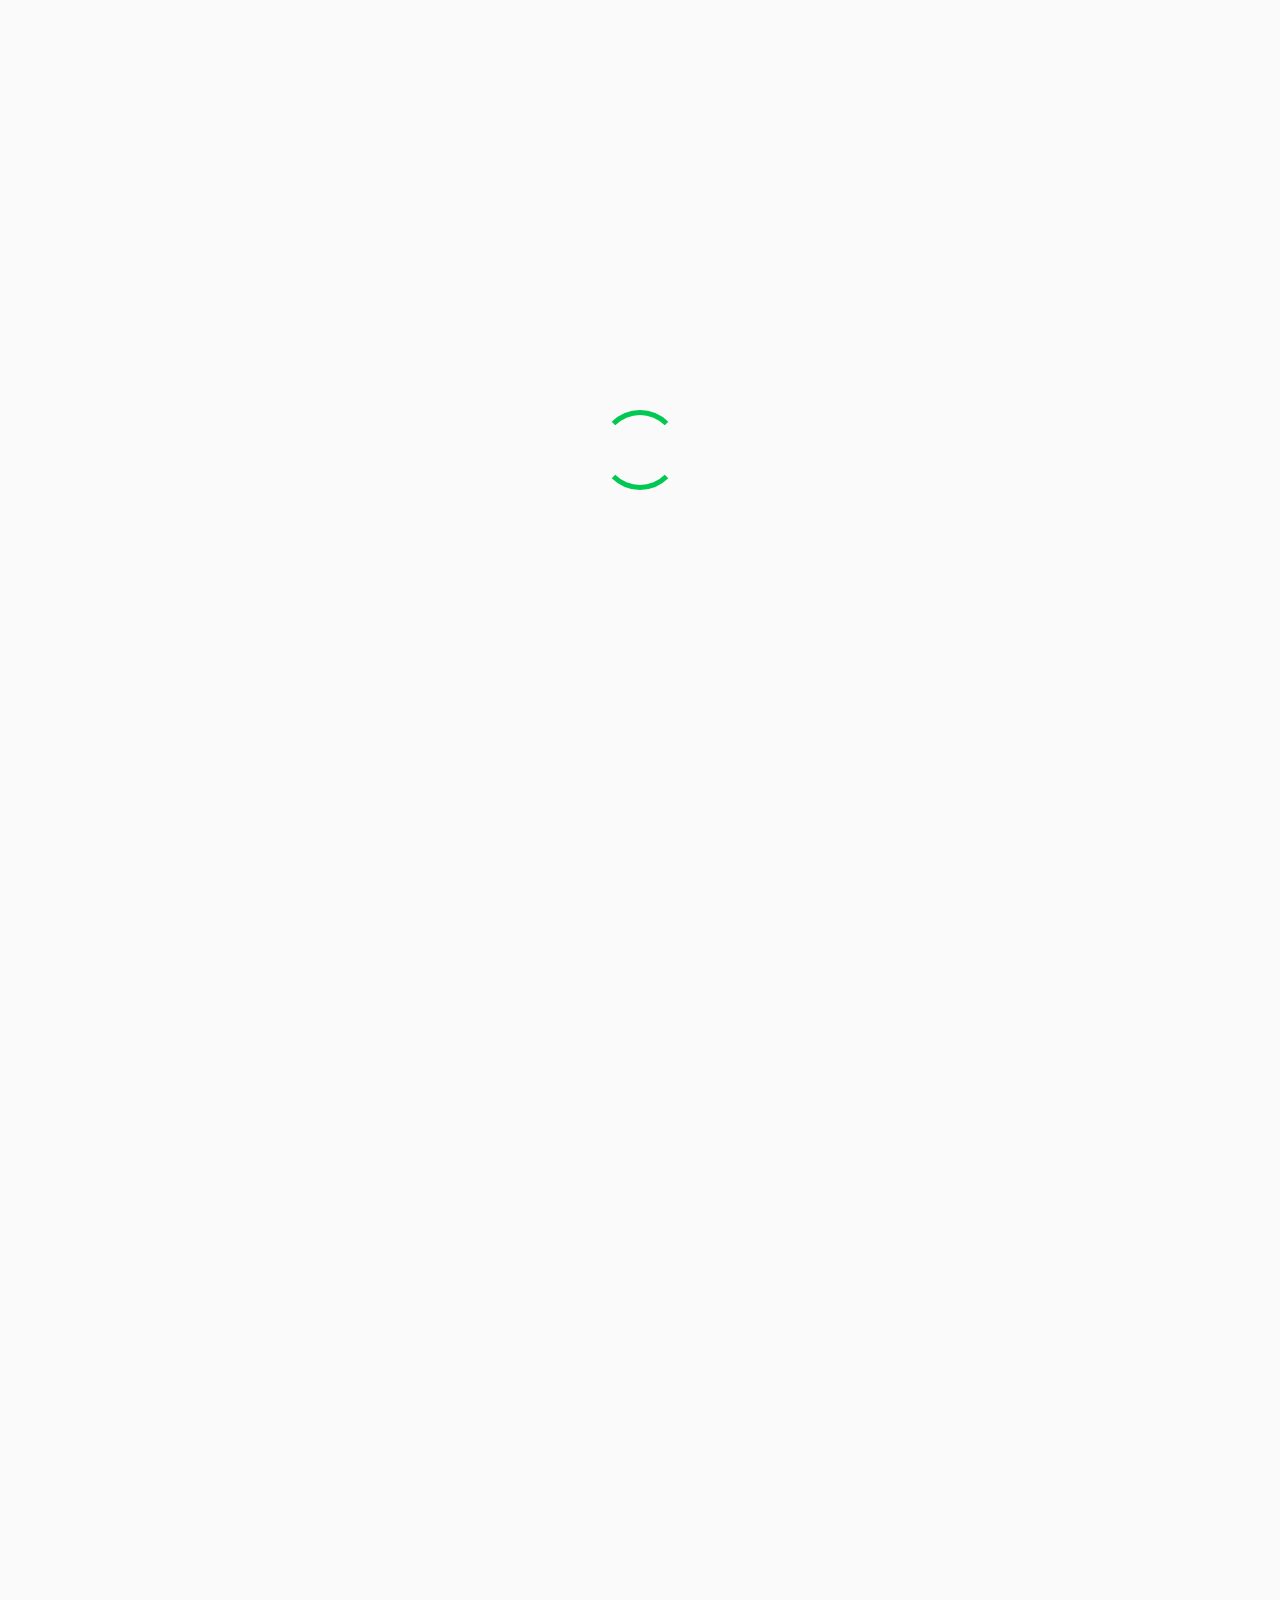
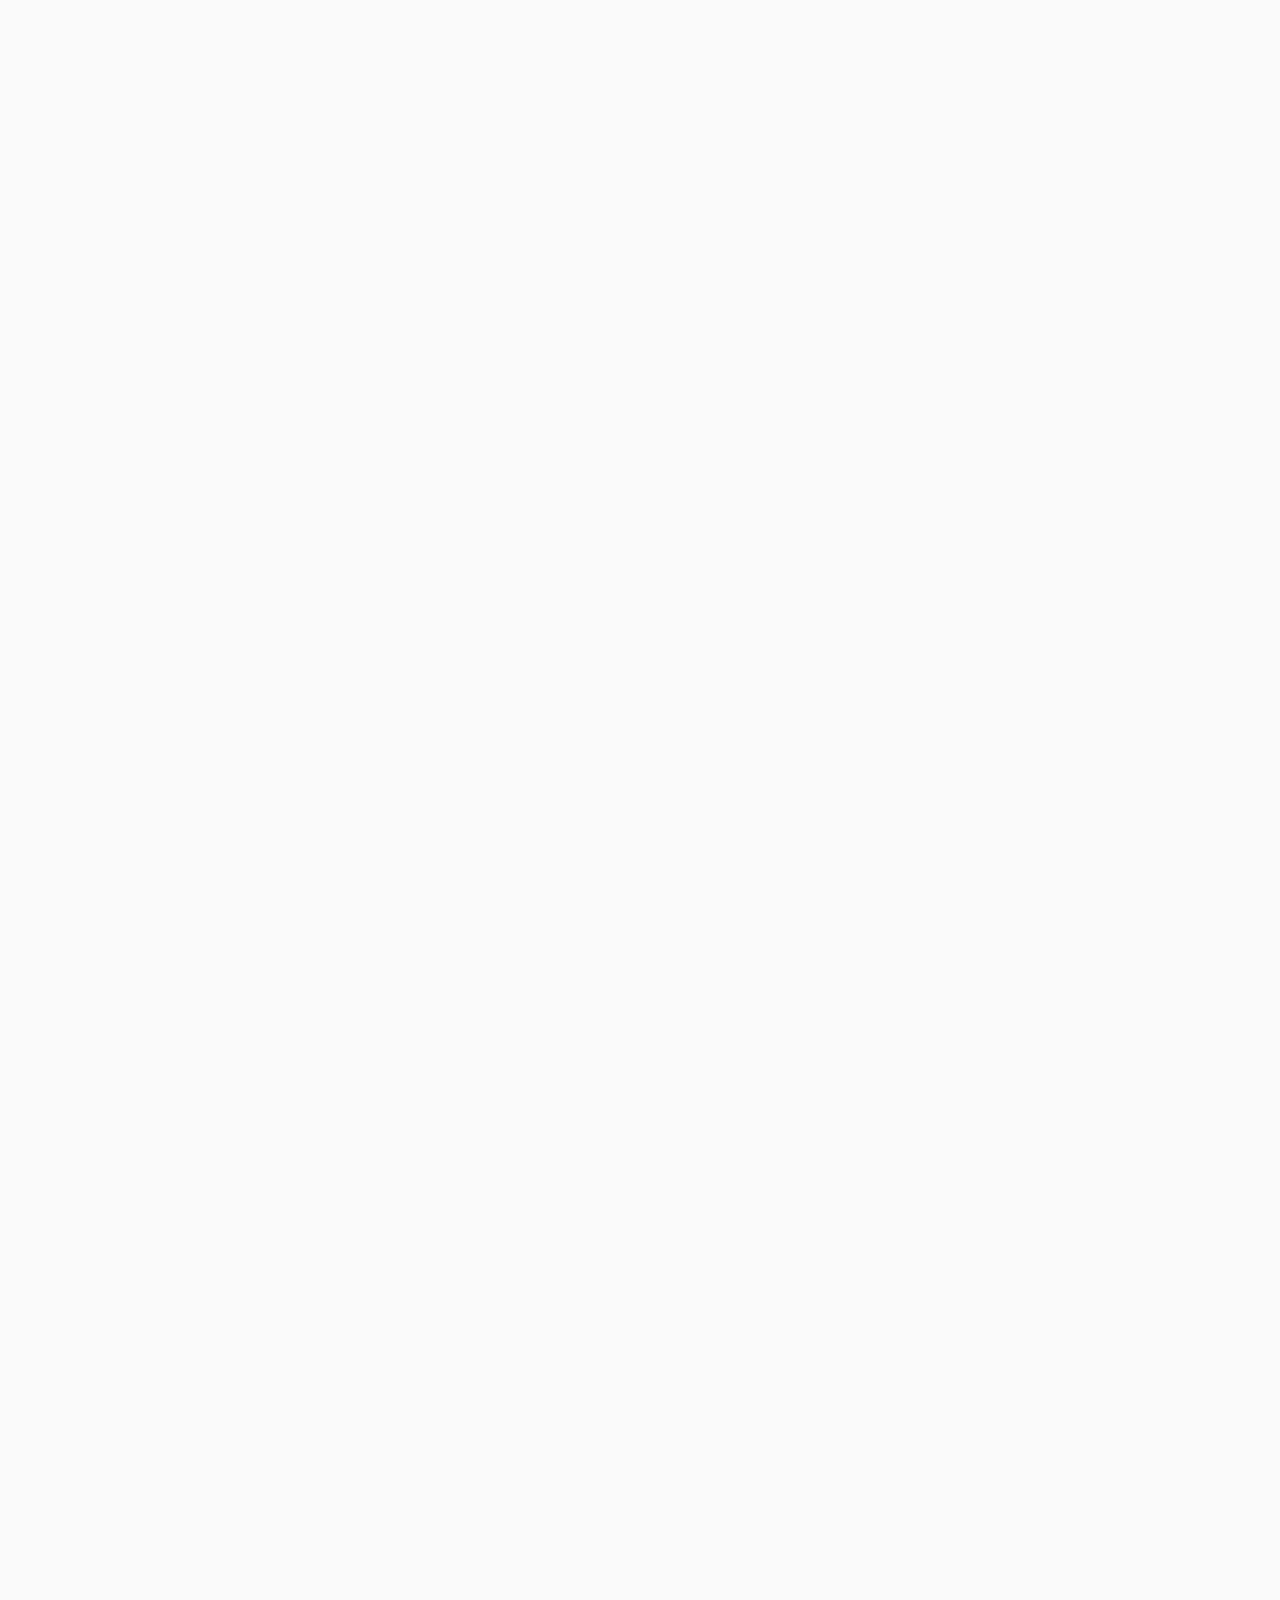
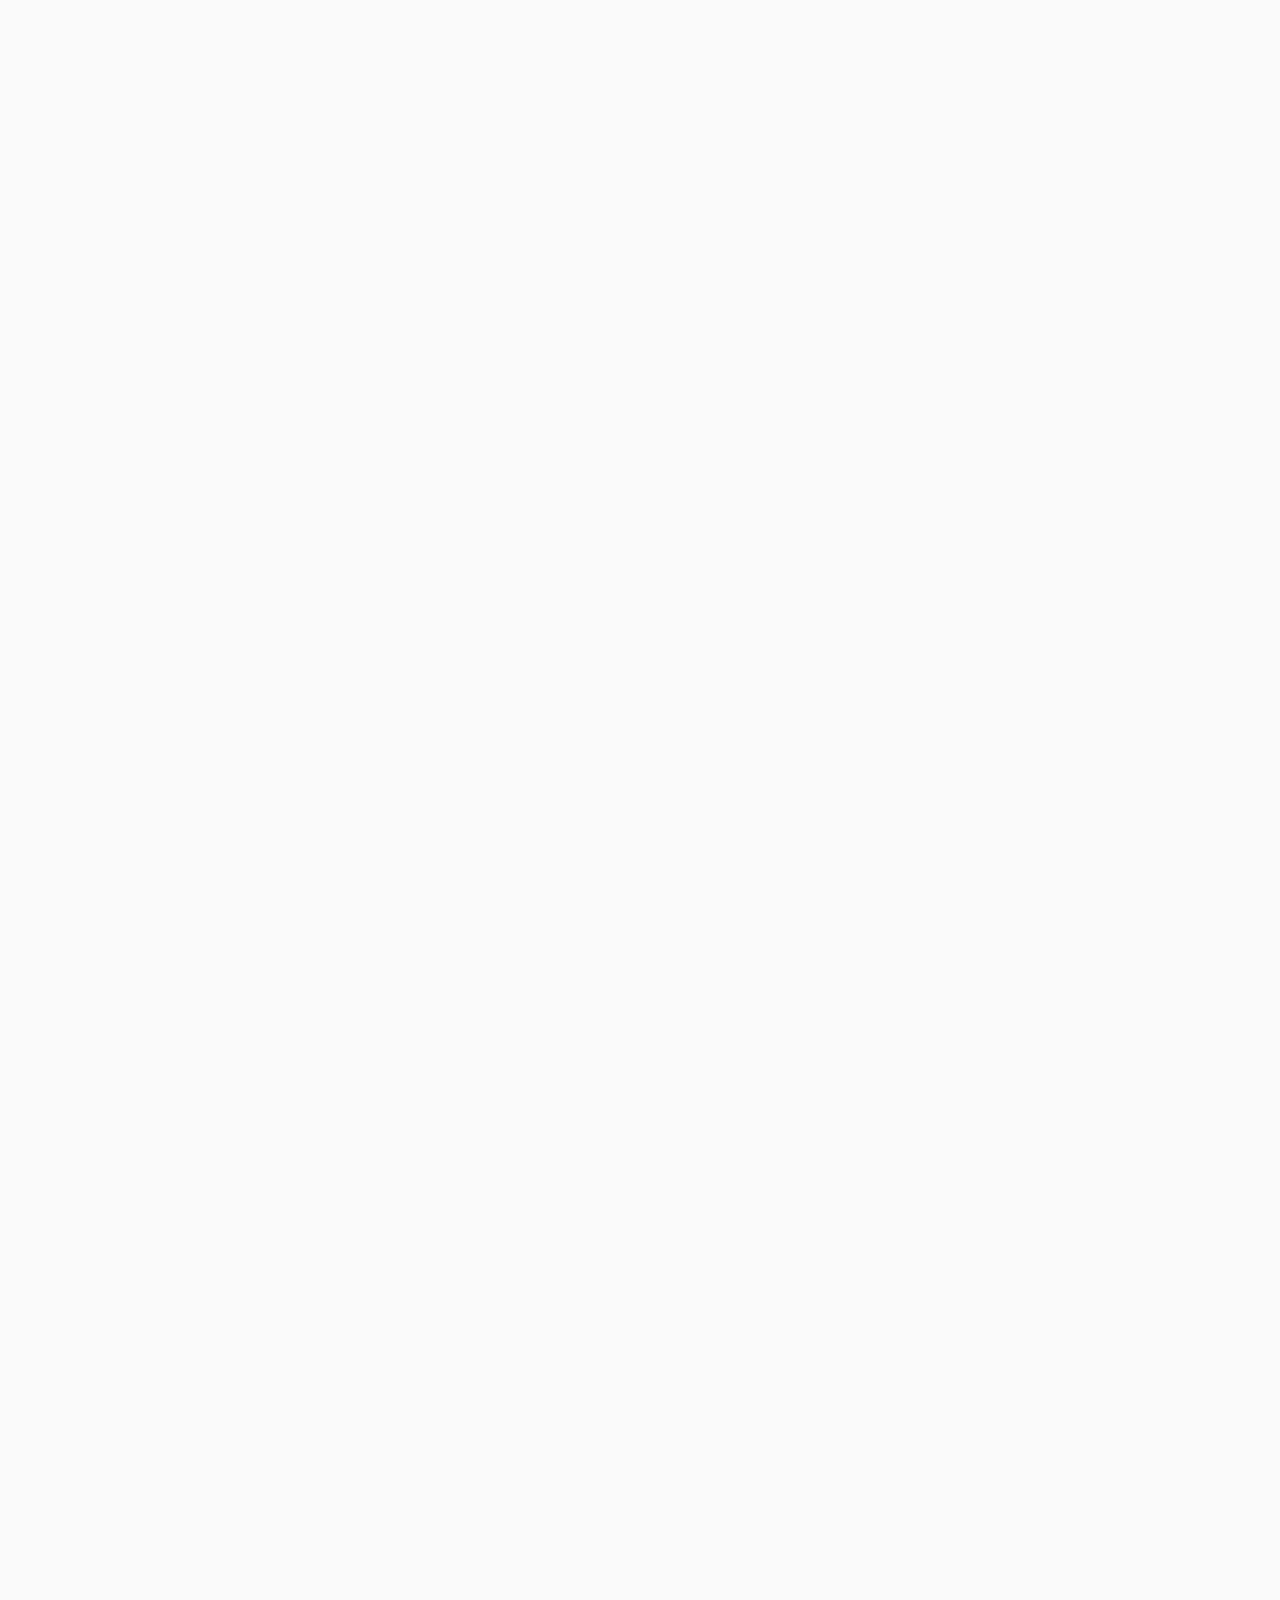
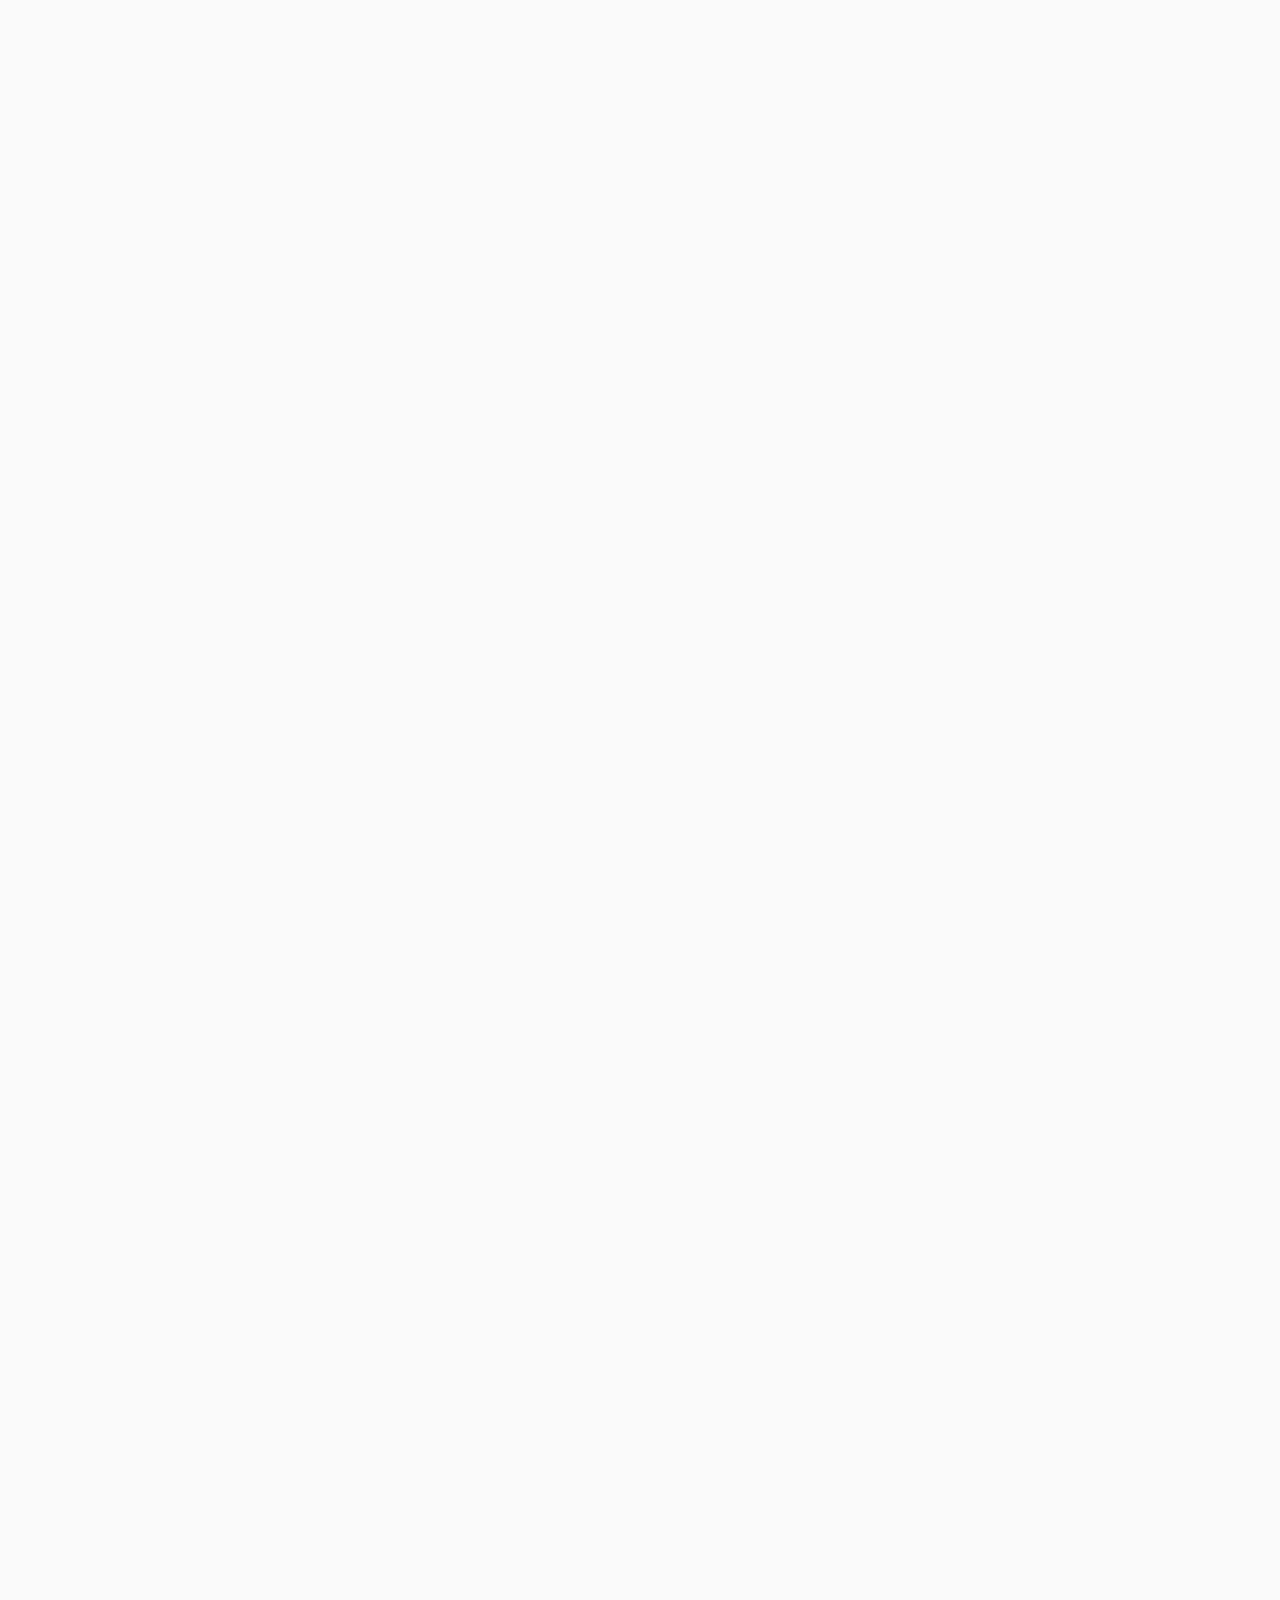
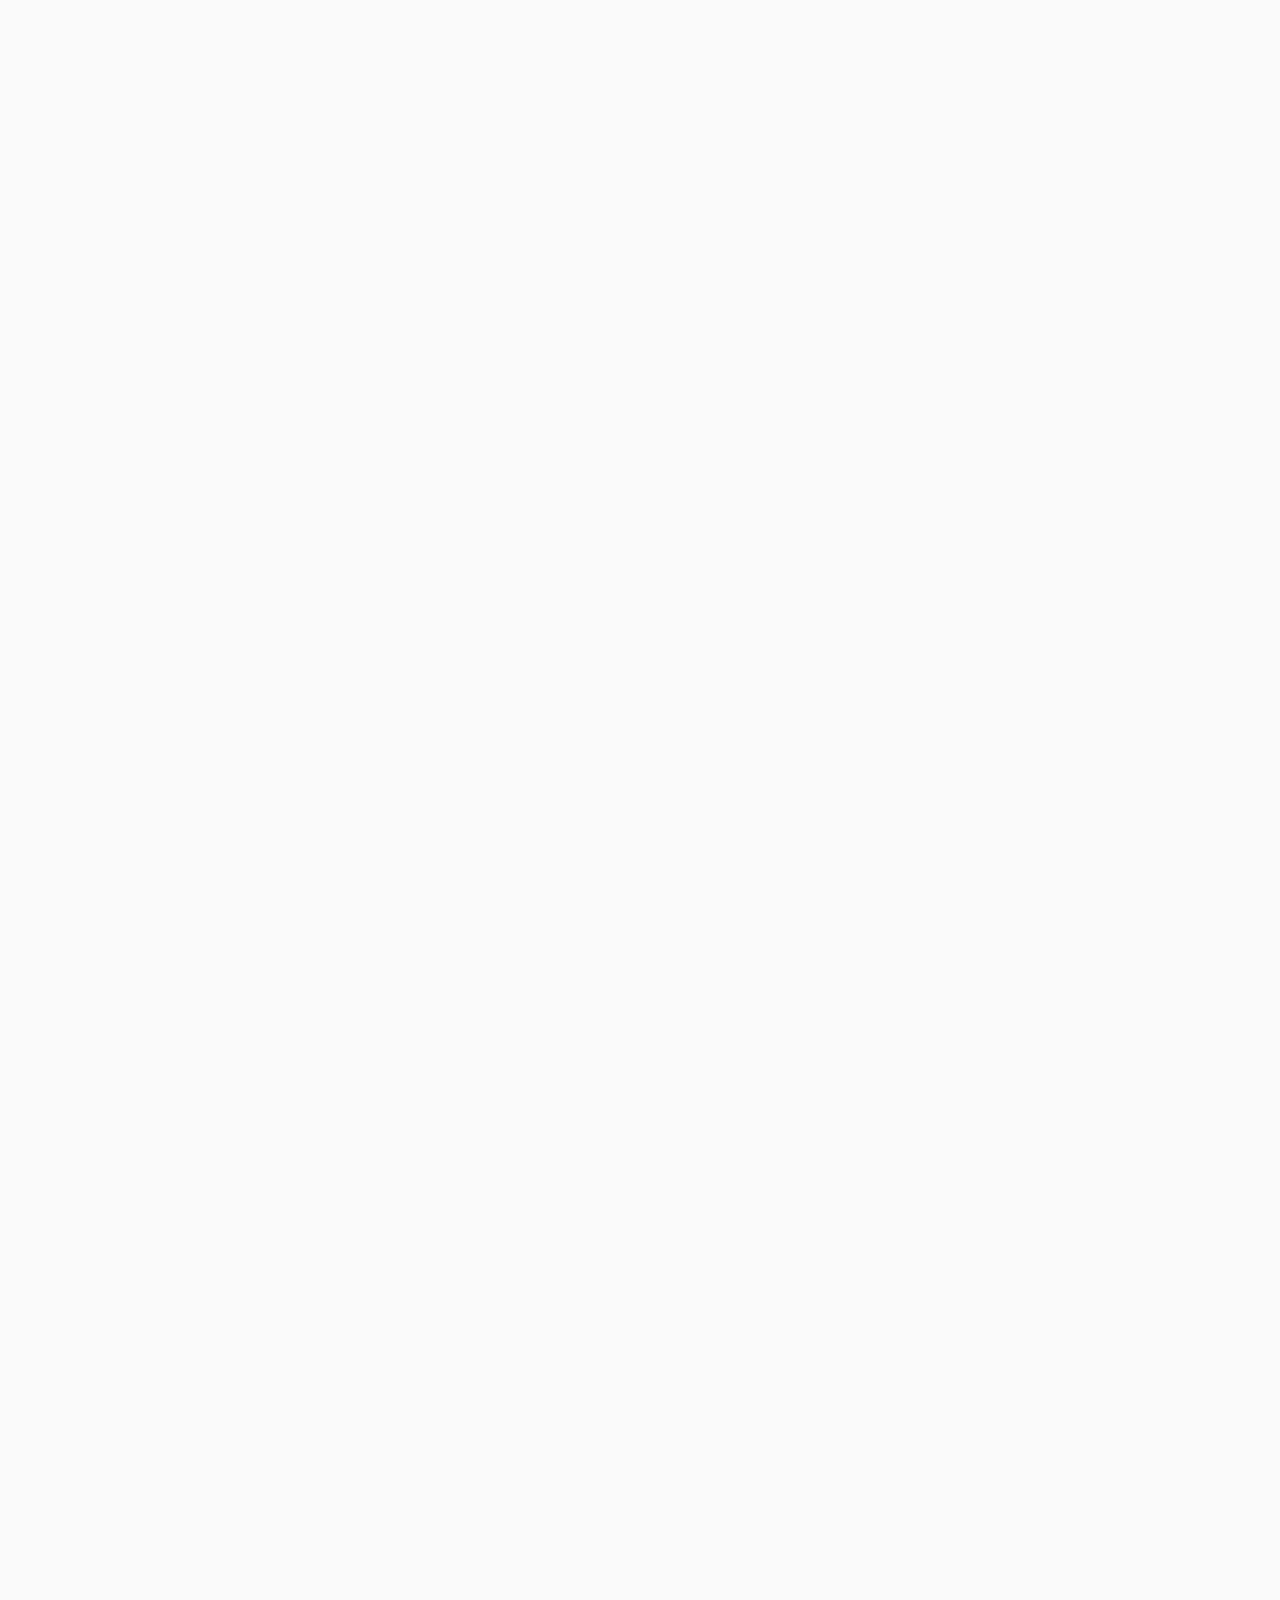
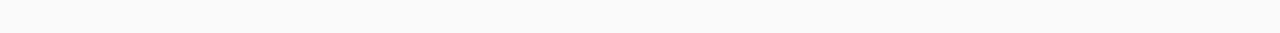
<file: index.html>
<!DOCTYPE html>
<html lang="en">
  <head>
    <meta charset="UTF-8" />
    <meta name="viewport" content="width=device-width, initial-scale=1.0" />
    <meta
      name="description"
      content="Designed and developed by Universal, Abdulhayev Nuriddin"
    />
    <meta name="author" content="Universal, Abdulhayev Nuriddin" />
    <title>Designed by Universal</title>
    <link rel="shortcut icon" href="./images/favicon.svg" type="image/x-icon" />
    <link rel="stylesheet" href="./css/main.css" />
    <!-- <link rel="stylesheet" href="./bootstrap/css/bootstrap.min.css" /> -->
    <link
      rel="stylesheet"
      href="https://cdnjs.cloudflare.com/ajax/libs/font-awesome/6.7.2/css/all.min.css"
    />
  </head>

  <body>
    <div id="loader"></div>
    <div id="scrollProgressBar"></div>
    <button id="themeToggle" aria-label="Switch theme" class="hidden-content">
      <img src="./images/moon.png" alt="Toggle Theme" id="themeIcon" />
    </button>

    <header class="header hidden-content">
      <div class="header__cnt cnt">
        <a href="./index.html" class="header__banner">
          <img src="./images/logo.svg" alt="logo" class="header__logo" />
          <h1 class="header__title">Marico</h1>
        </a>
        <nav class="header__nav" aria-label="Main Navigation">
          <ul class="header__list">
            <li class="header__item header__item--has-dropdown">
              <a
                href="#"
                class="header__link"
                aria-haspopup="true"
                aria-expanded="false"
              >
                Use Cases
                <i class="fa-solid fa-chevron-down header__icon"></i>
              </a>
              <ul class="header__dropdown">
                <li class="header__dropdown-item">
                  <a href="#" class="header__dropdown-link">About</a>
                </li>
                <li class="header__dropdown-item">
                  <a href="#" class="header__dropdown-link">Pricing</a>
                </li>
                <li class="header__dropdown-item">
                  <a href="#" class="header__dropdown-link">Blog</a>
                </li>
              </ul>
            </li>
            <li class="header__item">
              <a href="#" class="header__link">About</a>
            </li>
            <li class="header__item">
              <a href="#" class="header__link">Pricing</a>
            </li>
            <li class="header__item">
              <a href="#" class="header__link">Blog</a>
            </li>
          </ul>
        </nav>
        <div class="header__auth">
          <button
            class="header__login"
            onclick="window.location.href='login-register.html?form=login'"
          >
            Login
          </button>
          <button
            class="header__register"
            onclick="window.location.href='login-register.html?form=register'"
          >
            Sign Up
          </button>
        </div>
      </div>
    </header>

    <main class="main hidden-content">
      <section class="hero">
        <div class="cnt hero__cnt">
          <h1 class="hero__title">
            Own your audience. <br />
            <span class="hero__span">So you don't lose them.</span>
          </h1>
          <h3 class="hero__subtitle">
            Turn your audience into email and text message subscribers.
          </h3>
          <div class="hero__btns">
            <button class="hero__btn">Get Started Now</button>
            <button class="hero__btn2">View A Demo</button>
          </div>
          <div class="hero__bottom">
            <div class="hero__shape"></div>
            <span class="hero__pulse"></span>
            <p class="hero__txt"><b>1000+</b> creators have already started</p>
          </div>
        </div>
      </section>
      <section class="why">
        <div class="cnt why__cnt">
          <h2 class="why__title">Why Creators Love Marico</h2>
          <div class="why__content">
            <div class="why__card">
              <h3 class="why__card__title">🙂 Reduced Anxiety</h3>
              <p class="why__card__txt">
                Never worry about losing your audience.
              </p>
            </div>
            <div class="why__card">
              <h3 class="why__card__title">😃Lower Workload</h3>
              <p class="why__card__txt">
                Just share one link. We'll handle the rest.
              </p>
            </div>
            <div class="why__card">
              <h3 class="why__card__title">🥳 More Time</h3>
              <p class="why__card__txt">Spend less time on marketing tools.</p>
            </div>
          </div>
        </div>
      </section>
      <section class="step1">
        <div class="cnt step1__cnt">
          <h3 class="step1__subtitle">STEP 1</h3>
          <h2 class="step1__title">Connect Your Content</h2>
          <p class="step1__txt">
            Bring all of your content together and get a Homepage that
            automatically updates whenever you create anywhere online.
          </p>
          <a href="#" class="step1__link">View Avaliable Sources</a>
          <div class="step1__content">
            <div class="step1__left">
              <h3 class="step1__heading">Your Homepage</h3>
              <h2 class="step1__subheading">
                Your Content. <br />
                All in <span class="step1__span">One Spot</span>
              </h2>
              <ol class="step1__list">
                <li class="step1__items">
                  <p class="step1__text">
                    Bring all of your content together into one homepage.
                  </p>
                </li>
                <li class="step1__items">
                  <p class="step1__text">
                    Your page automatically updates whenever you create.
                  </p>
                </li>
              </ol>
              <div class="hero__btns step1__btns">
                <button class="hero__btn step1__btn">Get Started Now</button>
                <button class="hero__btn2 step1__btn2">View A Demo</button>
              </div>
            </div>
            <p class="step1__right"></p>
            <img src="./images/step1img.png" alt="img" class="step1__img" />
          </div>
        </div>
      </section>
      <section class="step2">
        <div class="cnt step2__cnt">
          <h3 class="step2__subtitle">STEP 2</h3>
          <h2 class="step2__title">Share Your Homepage</h2>
          <p class="step2__txt">
            Share your Wavium homepage link with your followers, and we'll
            handle the rest.
          </p>
          <div class="step2__content">
            <div class="step2__box">
              <p class="step2__box__txt">One Link</p>
              <h2 class="step2__box__title">
                ALL You Create.
                <span class="step2__box__span">One Link</span>
              </h2>
              <img
                src="./images/step2img.png"
                alt="img"
                class="step2__box__img"
              />
            </div>
            <div class="step2__box">
              <p class="step2__box__txt">Collect Subscribers</p>
              <h2 class="step2__box__title">
                Emails. <br />
                Phone #s.
                <span class="step2__box__span">All Yours.</span>
              </h2>
            </div>
          </div>
          <button class="hero__btn step2__btn">Get Started</button>
        </div>
      </section>
      <section class="step1">
        <div class="cnt step1__cnt">
          <h3 class="step1__subtitle">STEP 3</h3>
          <h2 class="step1__title">Send Emails & Text Messages</h2>
          <p class="step1__txt">
            No more going through a social platform. Reach and engage your
            audience directly over email and text massage.
          </p>
          <div class="step1__content">
            <div class="step1__left">
              <h3 class="step1__heading">Create & Share</h3>
              <h2 class="step1__subheading">
                Reach Your <br />
                Audience <span class="step1__span">Directly.</span>
              </h2>
              <ol class="step1__list">
                <li class="step1__items">
                  <p class="step1__text">
                    Embed content or create something new to share.
                  </p>
                </li>
                <li class="step1__items">
                  <p class="step1__text">
                    Share content over email, text message or your homepage.
                  </p>
                </li>
              </ol>
              <div class="hero__btns step1__btns">
                <button class="hero__btn step1__btn">Get Started Now</button>
                <button class="hero__btn2 step1__btn2">View A Demo</button>
              </div>
            </div>
            <p class="step1__right"></p>
            <img src="./images/step3img.png" alt="img" class="step1__img" />
          </div>
        </div>
      </section>
      <section class="experts">
        <div class="cnt experts__cnt">
          <h2 class="experts__title">Experts Agree</h2>
        </div>
        <img src="./images/expertsbg.png" alt="img" class="experts__img" />
      </section>
      <section class="help">
        <img src="./images/helpbg.png" alt="img" class="help__img" />
        <div class="cnt help__cnt">
          <h2 class="help__title">
            We've helped over 1,000 creatorsre claim control of their audience.
          </h2>
        </div>
      </section>
      <section class="start">
        <div class="cnt start__cnt">
          <img src="./images/logo.svg" alt="logo" class="start__img" />
          <h2 class="start__title">Get Started Now</h2>
          <p class="start__txt">Setup is easy and takes under 5 minutes.</p>
          <button class="hero__btn start__btn">Get Started Now</button>
          <div class="hero__bottom">
            <span class="hero__pulse"></span>
            <p class="hero__txt start__text">
              <b>1000+</b> creators have already started
            </p>
          </div>
        </div>
      </section>
    </main>

    <footer class="footer hidden-content">
      <div class="cnt footer__cnt">
        <div class="footer__left">
          <div class="footer__banner">
            <img src="./images/banner.svg" alt="logo" class="footer__logo" />
            <h2 class="footer__title">Marico</h2>
          </div>
          <a href="mailto:info@marico.co" class="footer__link">
            info@marico.co
          </a>
        </div>
        <ul class="footer__list">
          <li class="footer__items">
            <a href="" class="footer__links">About</a>
          </li>
          <li class="footer__items">
            <a href="" class="footer__links">Pricing</a>
          </li>
          <li class="footer__items">
            <a href="" class="footer__links">Blog</a>
          </li>
          <li class="footer__items">
            <a href="login-register.html?form=login" class="footer__links"
              >Login</a
            >
          </li>
          <li class="footer__items">
            <a href="login-register.html?form=register" class="footer__links"
              >Sign in</a
            >
          </li>
        </ul>
      </div>
    </footer>

    <script src="./js/main.js"></script>
    <!-- <script src="./bootstrap/js/bootstrap.bundle.min.js"></script> -->
  </body>
</html>
</file>
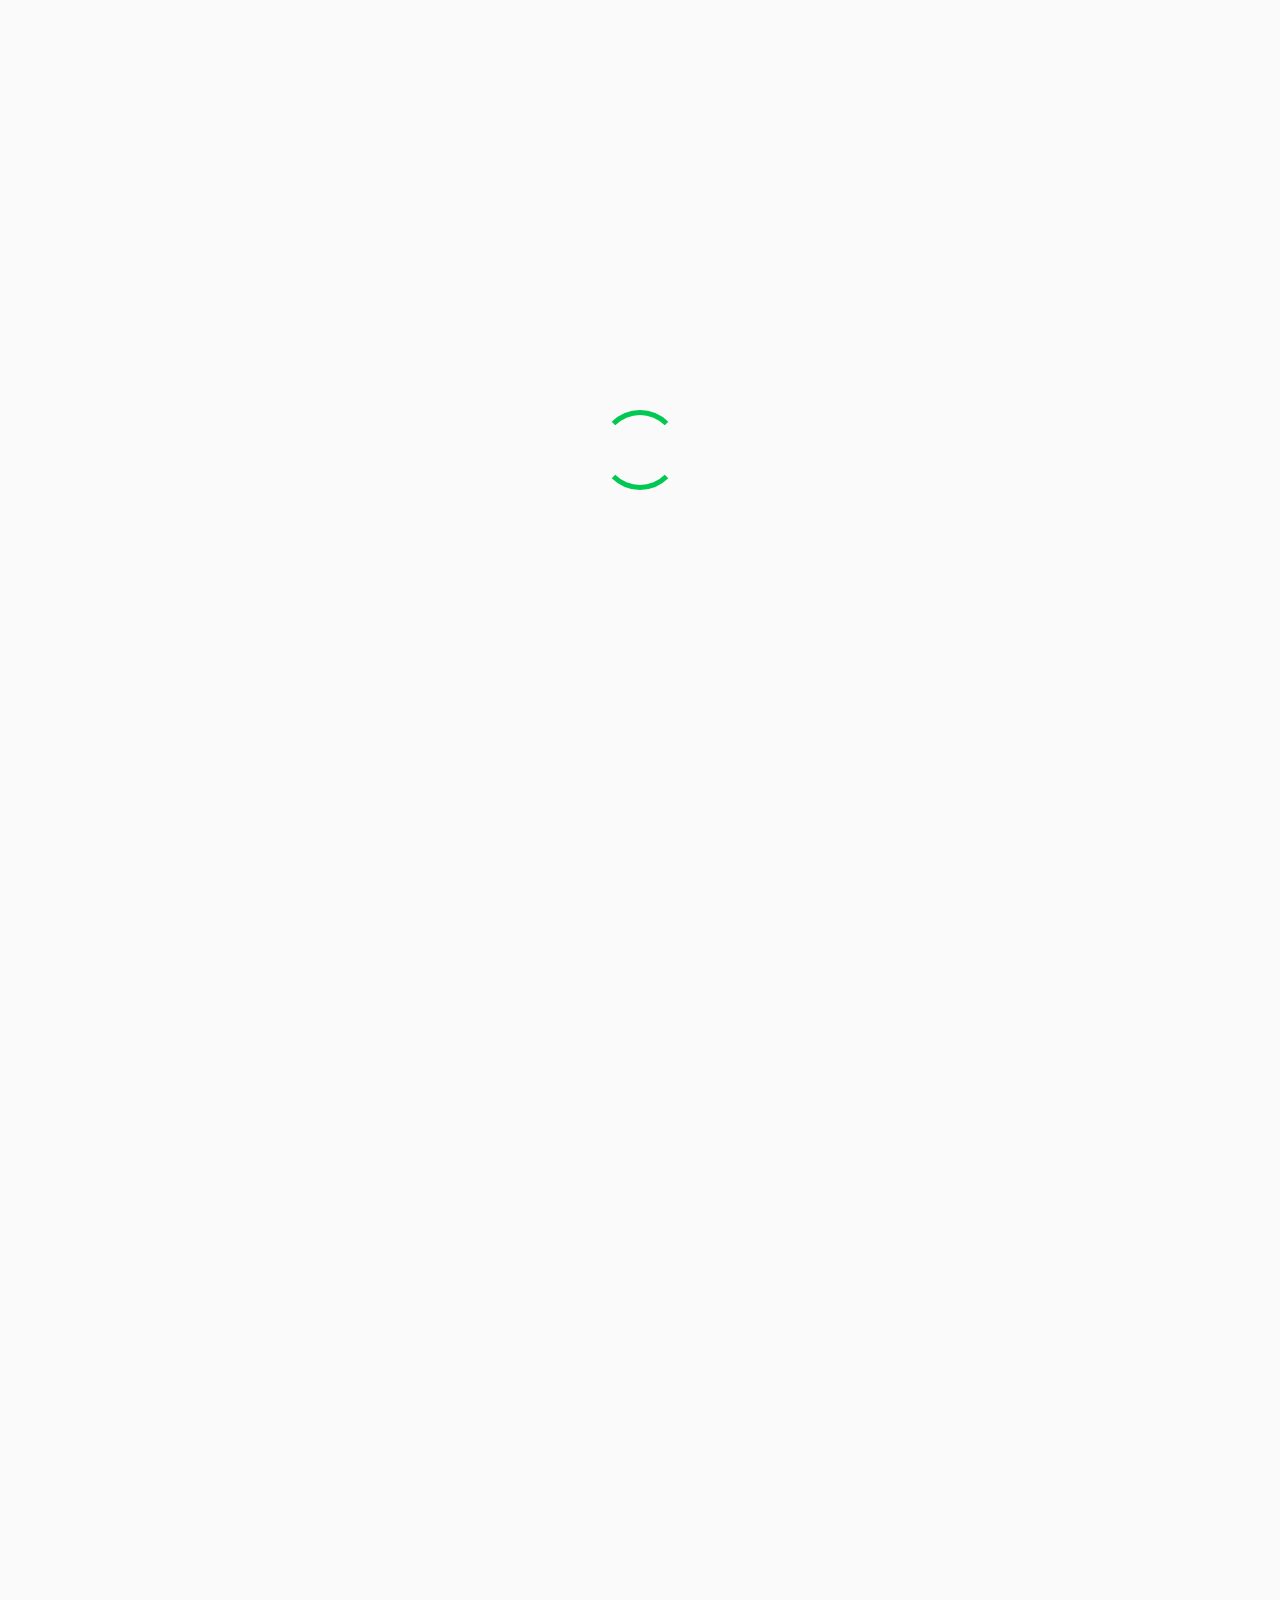
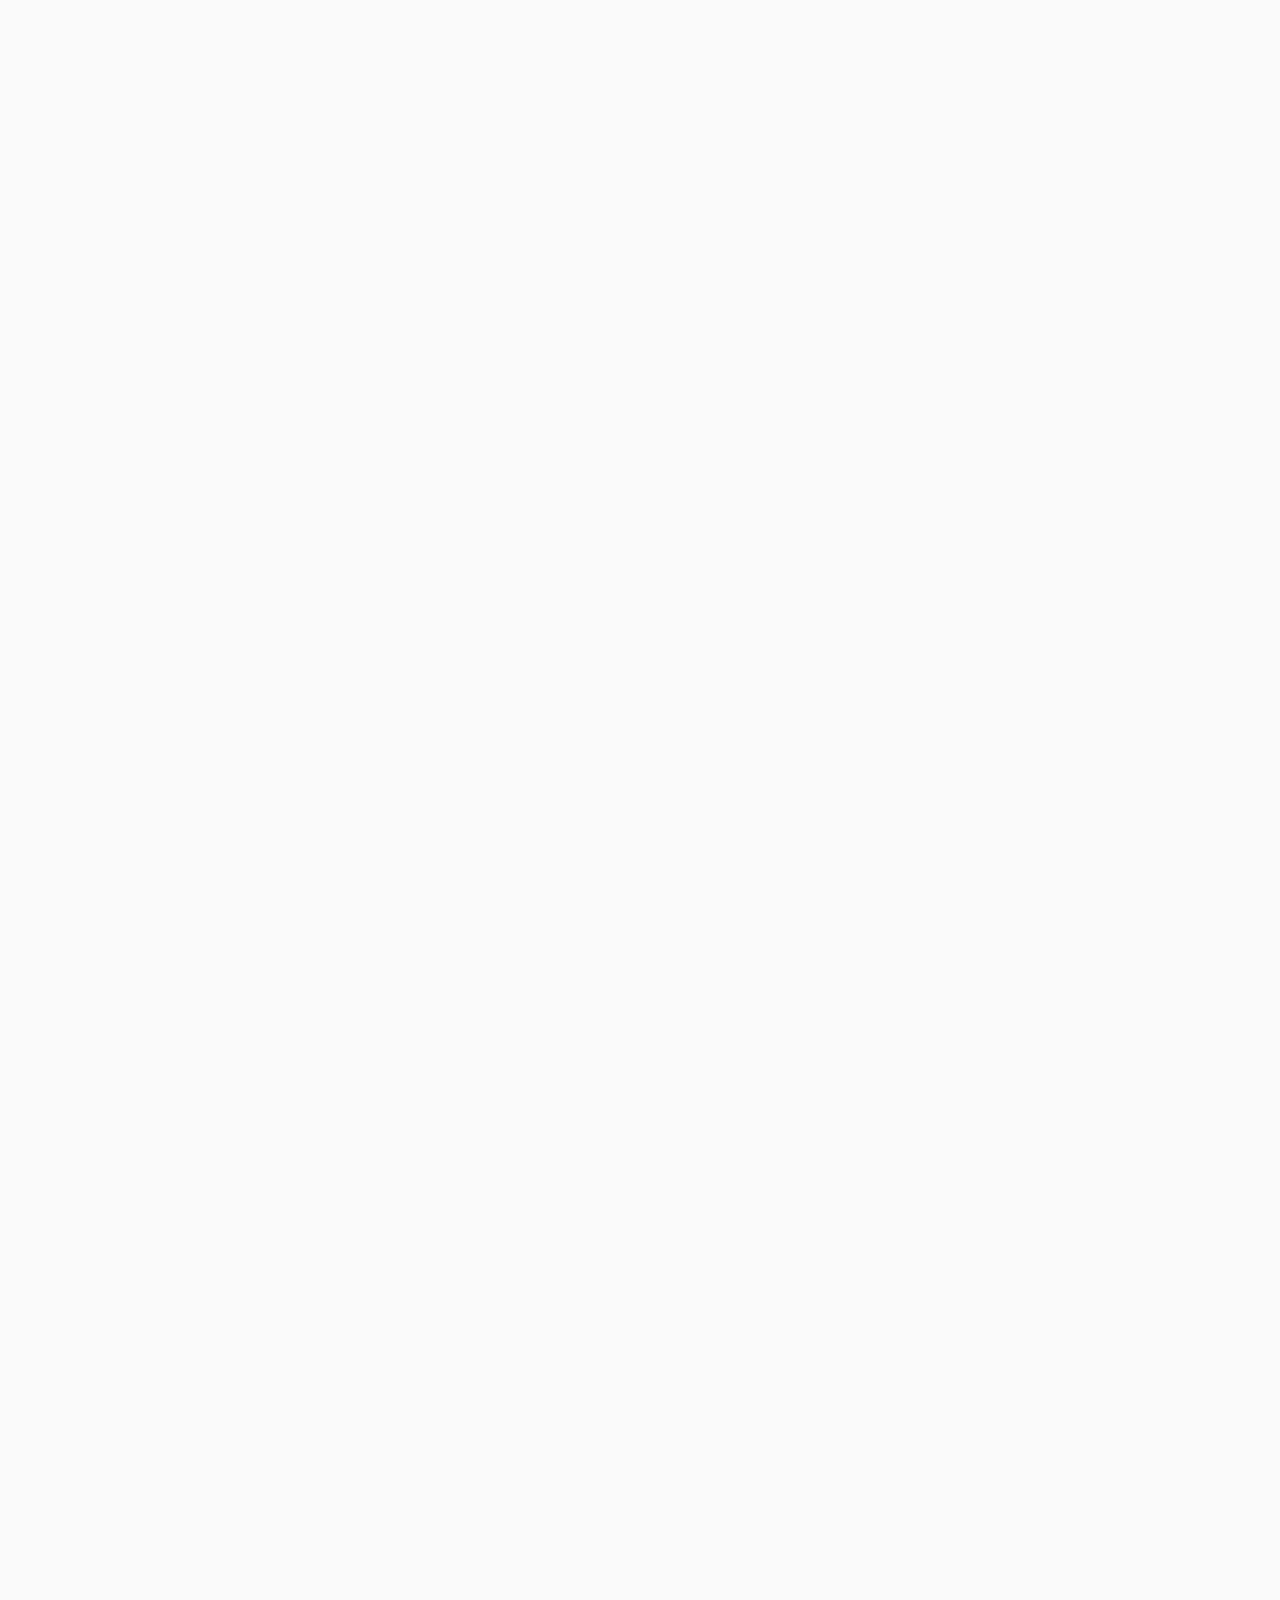
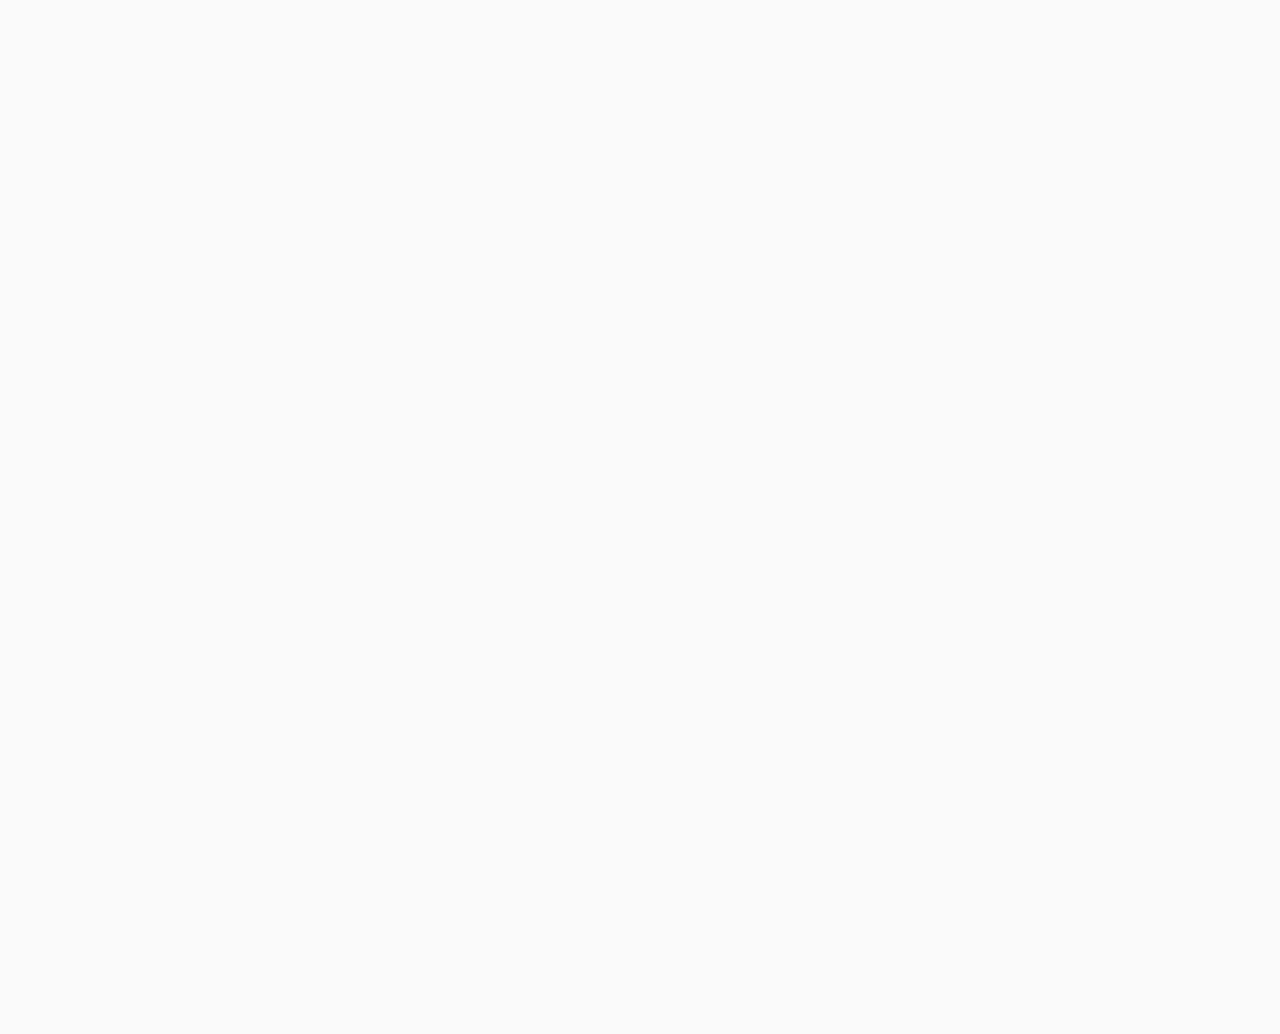
<file: about.html>
<!DOCTYPE html>
<html lang="en">
  <head>
    <meta charset="UTF-8" />
    <meta name="viewport" content="width=device-width, initial-scale=1.0" />
    <meta
      name="description"
      content="Designed and developed by Universal, Abdulhayev Nuriddin"
    />
    <meta name="author" content="Universal, Abdulhayev Nuriddin" />
    <title>Designed by Universal</title>
    <link rel="shortcut icon" href="./images/favicon.svg" type="image/x-icon" />
    <link rel="stylesheet" href="./css/main.css" />
    <!-- <link rel="stylesheet" href="./bootstrap/css/bootstrap.min.css" /> -->
    <link
      rel="stylesheet"
      href="https://cdnjs.cloudflare.com/ajax/libs/font-awesome/6.7.2/css/all.min.css"
    />
  </head>
  <body>
    <div id="loader"></div>
    <div id="scrollProgressBar"></div>
    <button id="themeToggle" aria-label="Switch theme" class="hidden-content">
      <img src="./images/moon.png" alt="Toggle Theme" id="themeIcon" />
    </button>
    <header class="header hidden-content">
      <div class="header__cnt cnt">
        <a href="./index.html" class="header__banner">
          <img src="./images/logo.svg" alt="logo" class="header__logo" />
          <h1 class="header__title">Marico</h1>
        </a>
        <nav class="header__nav" aria-label="Main Navigation">
          <ul class="header__list">
            <li class="header__item header__item--has-dropdown">
              <a
                href="#"
                class="header__link"
                aria-haspopup="true"
                aria-expanded="false"
              >
                Use Cases
                <i class="fa-solid fa-chevron-down header__icon"></i>
              </a>
              <ul class="header__dropdown">
                <li class="header__dropdown-item">
                  <a href="#" class="header__dropdown-link current">About</a>
                </li>
                <li class="header__dropdown-item">
                  <a href="./pricing.html" class="header__dropdown-link"
                    >Pricing</a
                  >
                </li>
                <li class="header__dropdown-item">
                  <a href="./blog.html" class="header__dropdown-link">Blog</a>
                </li>
              </ul>
            </li>
            <li class="header__item">
              <a href="#" class="header__link current">About</a>
            </li>
            <li class="header__item">
              <a href="./pricing.html" class="header__link">Pricing</a>
            </li>
            <li class="header__item">
              <a href="./blog.html" class="header__link">Blog</a>
            </li>
          </ul>
        </nav>
        <div class="header__auth">
          <button
            class="header__login"
            onclick="window.location.href='auth.html?form=login'"
          >
            Login
          </button>
          <button
            class="header__register"
            onclick="window.location.href='auth.html?form=register'"
          >
            Sign Up
          </button>
        </div>
      </div>
    </header>
    <main class="main hidden-content">
      <section class="about">
        <div class="cnt about__cnt">
          <div class="about__top">
            <img src="./images/aboutlogo.svg" alt="logo" class="about__logo" />
            <h2 class="about__banner">Marico</h2>
          </div>
          <div class="about__middle">
            <h3 class="about__subheading">OUR MISSION</h3>
            <h2 class="about__heading">
              We exist to help creators own their audience.
            </h2>
            <p class="about__txt">
              We believe that social platforms are taking advantage of creators.
              We want to change that and help creators fight back.
            </p>
          </div>
          <div class="about__bottom">
            <p class="about__text">
              Building a career on social platforms is like building a home on
              someone else's land. While social platforms are great for
              discovering and reaching your audience, your goal as a creator
              should be to convert your followers into email or text message
              subscribers. Why? Look no further than TikTok. Almost overnight,
              millions of creative people almost lost their careers.
            </p>
            <p class="about__text">
              If a platform removes your account, or their algorithm for
              distribution no longer favours you, are you prepared?
            </p>
            <p class="about__text">
              If you want to build a career as a creator, your focus should be
              on building durable distribution channels. Without distribution,
              you have no business. So how can you build an audience that you
              actually own? With emails and phone numbers. These distribution
              channels are direct. Instead of going through some algorithm, when
              you share over email and text message, you know that your audience
              will see your content. Even better is the fact that you own these
              lists. Instagram removes your acount, you're ok. YouTube changes
              their algorithm, you're ok. You own your audience.
            </p>
            <p class="about__text">
              We built Marico to make this process easy, fast, and effective.
              The traditional solution to this problem involves spending days
              building a website or hiring someone expensive to do it for you.
              But those days are gone. With Marico, you get a portfolio that is
              always up-to-date and converts visitors into email or text message
              subscribers. The best thing? It takes under 5 minutes to setup,
              and it automatically updates whenever you post new content
              anywhere online. We believe the best tools are the ones you don't
              even notice. Marico helps you build your own audience, without any
              hassle or time commitment. All you have to do is share your
              portfolio link with your audience, and we'll handle the rest.
            </p>
            <p class="about__text">
              You can also create posts from within Marico and share them in
              just a few clicks to your portfolio, and to your email and text
              message subscribers. Since all of your content is already in
              Marico, creating content takes minutes, not hours.
            </p>
            <p class="about__text">
              For too long, social platforms have taken advantage of creators.
              Fight back and build an audience that you own.
            </p>
            <b class="about__signature"
              >- The Team Marico (Olivia, William, and Noah)
            </b>
          </div>
          <hr class="about__hr" />
        </div>
      </section>
      <section class="group">
        <div class="cnt group__cnt">
          <h3 class="group__subheading">OUR TEAM</h3>
          <h2 class="group__heading">We love creators</h2>
          <div class="group__cards">
            <div class="group__card">
              <img src="./images/creator.svg" alt="img" class="group__img" />
              <h3 class="group__name">Jacob Mark</h3>
              <p class="group__job">CEO & Design</p>
              <a
                href="http://x.com"
                target="_blank"
                rel="noopener noreferrer"
                class="group__link"
                >Twitter
                <i
                  class="fa-solid fa-arrow-up-right-from-square group__icon"
                ></i>
              </a>
            </div>
            <div class="group__card">
              <img src="./images/creator2.svg" alt="img" class="group__img" />
              <h3 class="group__name">Daniel</h3>
              <p class="group__job">CTO & Development</p>
              <a
                href="http://x.com"
                target="_blank"
                rel="noopener noreferrer"
                class="group__link"
                >Twitter
                <i
                  class="fa-solid fa-arrow-up-right-from-square group__icon"
                ></i>
              </a>
            </div>
            <div class="group__card">
              <img src="./images/creator3.svg" alt="img" class="group__img" />
              <h3 class="group__name">Ryan Trump</h3>
              <p class="group__job">COO & Sales</p>
              <a
                href="http://x.com"
                target="_blank"
                rel="noopener noreferrer"
                class="group__link"
                >Twitter
                <i
                  class="fa-solid fa-arrow-up-right-from-square group__icon"
                ></i>
              </a>
            </div>
          </div>
        </div>
      </section>
      <section class="start">
        <div class="cnt start__cnt">
          <img src="./images/logo.svg" alt="logo" class="start__img" />
          <h2 class="start__title">Get Started Now</h2>
          <p class="start__txt">Setup is easy and takes under 5 minutes.</p>
          <button class="hero__btn start__btn">Get Started Now</button>
          <div class="hero__bottom">
            <span class="hero__pulse"></span>
            <p class="hero__txt start__text">
              <b>1000+</b> creators have already started
            </p>
          </div>
        </div>
      </section>
    </main>
    <footer class="footer hidden-content">
      <div class="cnt footer__cnt">
        <div class="footer__left">
          <div class="footer__banner">
            <img src="./images/banner.svg" alt="logo" class="footer__logo" />
            <h2 class="footer__title">Marico</h2>
          </div>
          <a href="mailto:info@marico.co" class="footer__link">
            info@marico.co
          </a>
        </div>
        <ul class="footer__list">
          <li class="footer__items">
            <a href="#" class="footer__links current">About</a>
          </li>
          <li class="footer__items">
            <a href="./pricing.html" class="footer__links">Pricing</a>
          </li>
          <li class="footer__items">
            <a href="./blog.html" class="footer__links">Blog</a>
          </li>
          <li class="footer__items">
            <a href="auth.html?form=login" class="footer__links">Login</a>
          </li>
          <li class="footer__items">
            <a href="auth.html?form=register" class="footer__links">Sign in</a>
          </li>
        </ul>
      </div>
    </footer>
    <script src="./js/main.js"></script>
  </body>
</html>
</file>
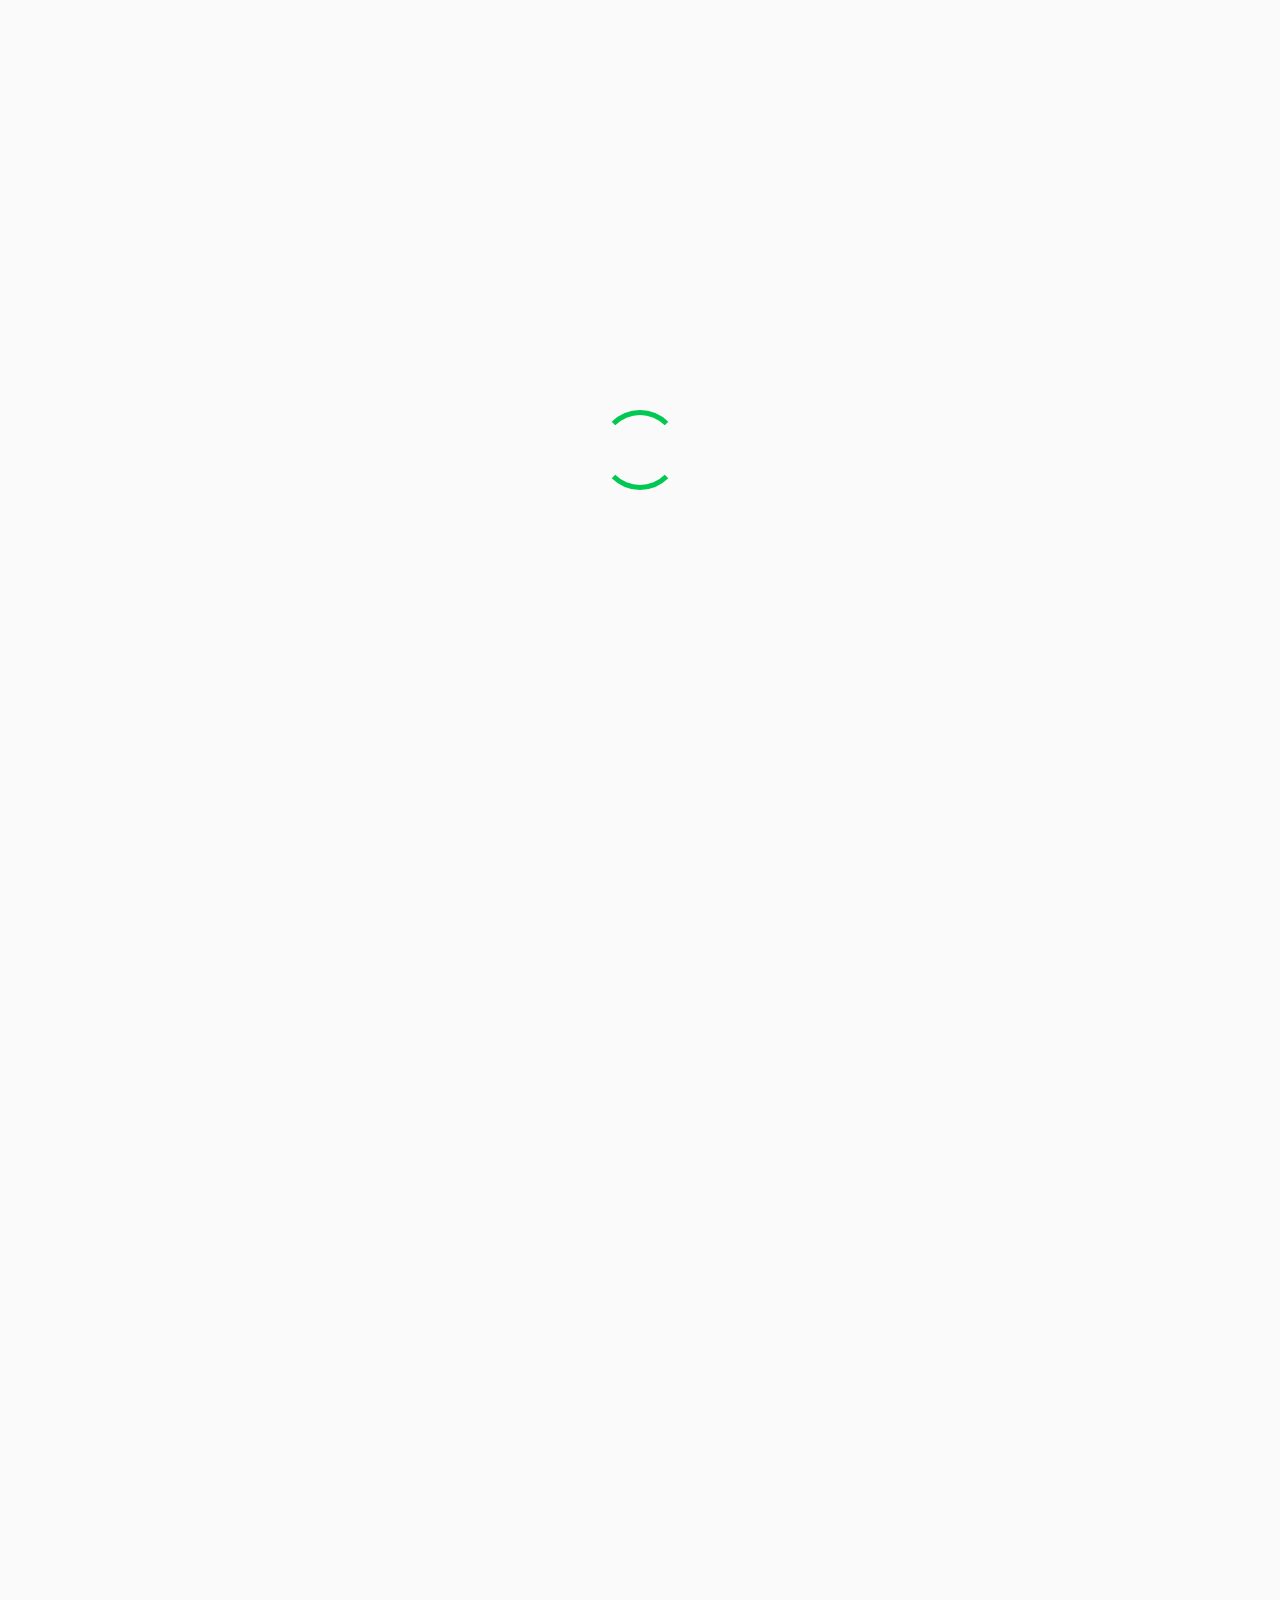
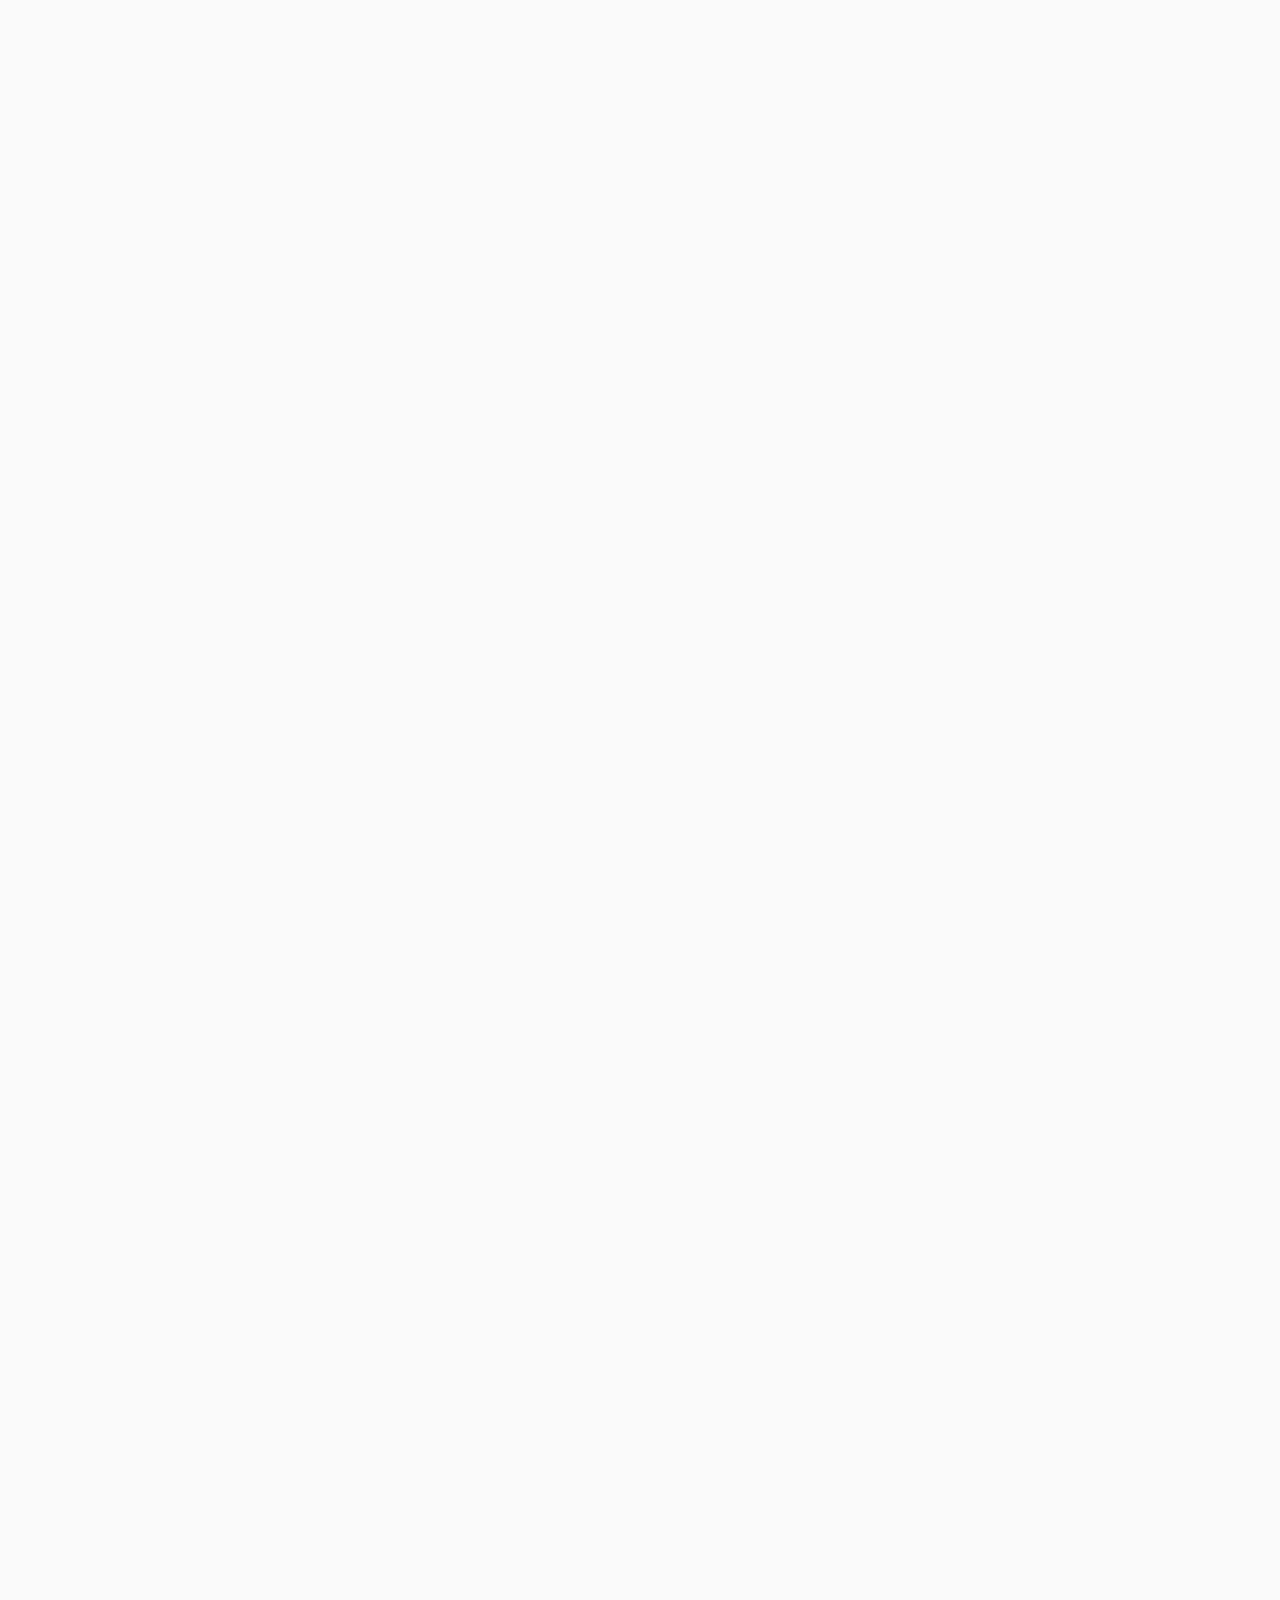
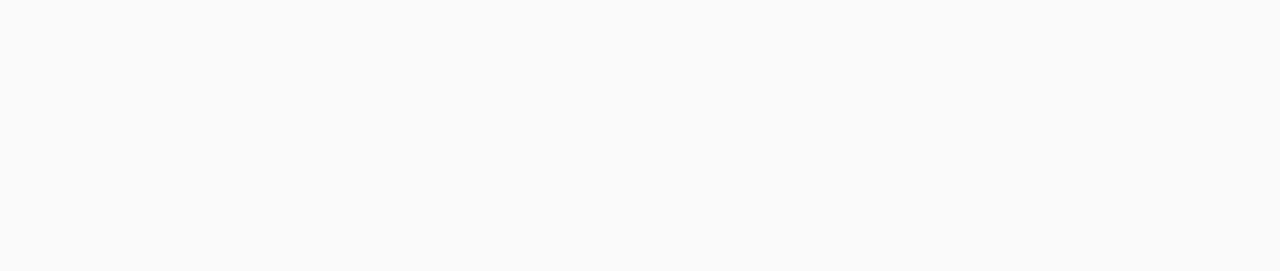
<file: blog.html>
<!DOCTYPE html>
<html lang="en">
  <head>
    <meta charset="UTF-8" />
    <meta name="viewport" content="width=device-width, initial-scale=1.0" />
    <meta
      name="description"
      content="Designed and developed by Universal, Abdulhayev Nuriddin"
    />
    <meta name="author" content="Universal, Abdulhayev Nuriddin" />
    <title>Designed by Universal</title>
    <link rel="shortcut icon" href="./images/favicon.svg" type="image/x-icon" />
    <link rel="stylesheet" href="./css/main.css" />
    <!-- <link rel="stylesheet" href="./bootstrap/css/bootstrap.min.css" /> -->
    <link
      rel="stylesheet"
      href="https://cdnjs.cloudflare.com/ajax/libs/font-awesome/6.7.2/css/all.min.css"
    />
  </head>
  <body>
    <div id="loader"></div>
    <div id="scrollProgressBar"></div>
    <button id="themeToggle" aria-label="Switch theme" class="hidden-content">
      <img src="./images/moon.png" alt="Toggle Theme" id="themeIcon" />
    </button>
    <header class="header hidden-content">
      <div class="header__cnt cnt">
        <a href="./index.html" class="header__banner">
          <img src="./images/logo.svg" alt="logo" class="header__logo" />
          <h1 class="header__title">Marico</h1>
        </a>
        <nav class="header__nav" aria-label="Main Navigation">
          <ul class="header__list">
            <li class="header__item header__item--has-dropdown">
              <a
                href="#"
                class="header__link"
                aria-haspopup="true"
                aria-expanded="false"
              >
                Use Cases
                <i class="fa-solid fa-chevron-down header__icon"></i>
              </a>
              <ul class="header__dropdown">
                <li class="header__dropdown-item">
                  <a href="./about.html" class="header__dropdown-link">About</a>
                </li>
                <li class="header__dropdown-item">
                  <a href="./pricing.html" class="header__dropdown-link"
                    >Pricing</a
                  >
                </li>
                <li class="header__dropdown-item">
                  <a href="#" class="header__dropdown-link">Blog</a>
                </li>
              </ul>
            </li>
            <li class="header__item">
              <a href="./about.html" class="header__link">About</a>
            </li>
            <li class="header__item">
              <a href="./pricing.html" class="header__link">Pricing</a>
            </li>
            <li class="header__item">
              <a href="#" class="header__link">Blog</a>
            </li>
          </ul>
        </nav>
        <div class="header__auth">
          <button
            class="header__login"
            onclick="window.location.href='auth.html?form=login'"
          >
            Login
          </button>
          <button
            class="header__register"
            onclick="window.location.href='auth.html?form=register'"
          >
            Sign Up
          </button>
        </div>
      </div>
    </header>

    <main class="main hidden-content">
      <section class="blog">
        <div class="cnt blog__cnt">
          <h2 class="blog__title">Content Sources</h2>
          <p class="blog__txt">
            Connect these sources to your Marico homepage.
          </p>
          <div class="blog__cards">
            <div class="blog__card">
              <img src="./images/logo1.svg" alt="" class="blog__card__icon" />
              <h3 class="blog__card__title">Twitter</h3>
              <p class="blog__card__txt">
                Connect your Twitter feed to your Marico homepage.
              </p>
            </div>
            <div class="blog__card">
              <img src="./images/logo2.svg" alt="" class="blog__card__icon" />
              <h3 class="blog__card__title">YouTube</h3>
              <p class="blog__card__txt">
                Connect your YouTube feed to your Marico homepage.
              </p>
            </div>
            <div class="blog__card">
              <img src="./images/logo3.svg" alt="" class="blog__card__icon" />
              <h3 class="blog__card__title">WordPress</h3>
              <p class="blog__card__txt">
                Connect your WordPress feed to your Marico homepage.
              </p>
            </div>
            <div class="blog__card">
              <img src="./images/logo4.svg" alt="" class="blog__card__icon" />
              <h3 class="blog__card__title">Substack</h3>
              <p class="blog__card__txt">
                Connect your Substack feed to your Marico homepage.
              </p>
            </div>
            <div class="blog__card">
              <img src="./images/logo5.svg" alt="" class="blog__card__icon" />
              <h3 class="blog__card__title">Medium</h3>
              <p class="blog__card__txt">
                Connect your Medium feed to your Marico homepage.
              </p>
            </div>
            <div class="blog__card">
              <img src="./images/logo6.svg" alt="" class="blog__card__icon" />
              <h3 class="blog__card__title">RSS Feeds</h3>
              <p class="blog__card__txt">
                Connect your RSS feed to your Marico homepage.
              </p>
            </div>
            <div class="blog__card">
              <img src="./images/logo7.svg" alt="" class="blog__card__icon" />
              <h3 class="blog__card__title">Spotify</h3>
              <p class="blog__card__txt">
                Connect your Spotify feed to your Marico homepage.
              </p>
            </div>
            <div class="blog__card">
              <img src="./images/logo8.svg" alt="" class="blog__card__icon" />
              <h3 class="blog__card__title">Anchor</h3>
              <p class="blog__card__txt">
                Connect your Anchor feed to your Marico homepage.
              </p>
            </div>
            <div class="blog__card">
              <img src="./images/logo9.svg" alt="" class="blog__card__icon" />
              <h3 class="blog__card__title">Apple Podcasts</h3>
              <p class="blog__card__txt">
                Connect your Apple Podcast to your Marico homepage.
              </p>
            </div>
            <div class="blog__card">
              <img src="./images/logo10.svg" alt="" class="blog__card__icon" />
              <h3 class="blog__card__title">Instagram</h3>
              <p class="blog__card__txt">
                Connect your Instagram feed to your Marico homepage.
              </p>
            </div>
            <div class="blog__card">
              <img src="./images/logo11.svg" alt="" class="blog__card__icon" />
              <h3 class="blog__card__title">Linkedin</h3>
              <p class="blog__card__txt">
                Connect your Linkedin feed to your Marico homepage.
              </p>
            </div>
            <div class="blog__card">
              <img src="./images/logo12.svg" alt="" class="blog__card__icon" />
              <h3 class="blog__card__title">Fackbook</h3>
              <p class="blog__card__txt">
                Connect your Fecebook feed to your Marico homepage.
              </p>
            </div>
          </div>
        </div>
      </section>
      <section class="help">
        <img src="./images/helpbg.png" alt="img" class="help__img" />
        <div class="cnt help__cnt">
          <h2 class="help__title">
            We've helped over 1,000 creatorsre claim control of their audience.
          </h2>
        </div>
      </section>
      <section class="start">
        <div class="cnt start__cnt">
          <img src="./images/logo.svg" alt="logo" class="start__img" />
          <h2 class="start__title">Get Started Now</h2>
          <p class="start__txt">Setup is easy and takes under 5 minutes.</p>
          <button class="hero__btn start__btn">Get Started Now</button>
          <div class="hero__bottom">
            <span class="hero__pulse"></span>
            <p class="hero__txt start__text">
              <b>1000+</b> creators have already started
            </p>
          </div>
        </div>
      </section>
    </main>

    <footer class="footer hidden-content">
      <div class="cnt footer__cnt">
        <div class="footer__left">
          <div class="footer__banner">
            <img src="./images/banner.svg" alt="logo" class="footer__logo" />
            <h2 class="footer__title">Marico</h2>
          </div>
          <a href="mailto:info@marico.co" class="footer__link">
            info@marico.co
          </a>
        </div>
        <ul class="footer__list">
          <li class="footer__items">
            <a href="./about.html" class="footer__links">About</a>
          </li>
          <li class="footer__items">
            <a href="./pricing.html" class="footer__links">Pricing</a>
          </li>
          <li class="footer__items">
            <a href="#" class="footer__links">Blog</a>
          </li>
          <li class="footer__items">
            <a href="auth.html?form=login" class="footer__links">Login</a>
          </li>
          <li class="footer__items">
            <a href="auth.html?form=register" class="footer__links">Sign in</a>
          </li>
        </ul>
      </div>
    </footer>

    <script src="./js/main.js"></script>
  </body>
</html>
</file>
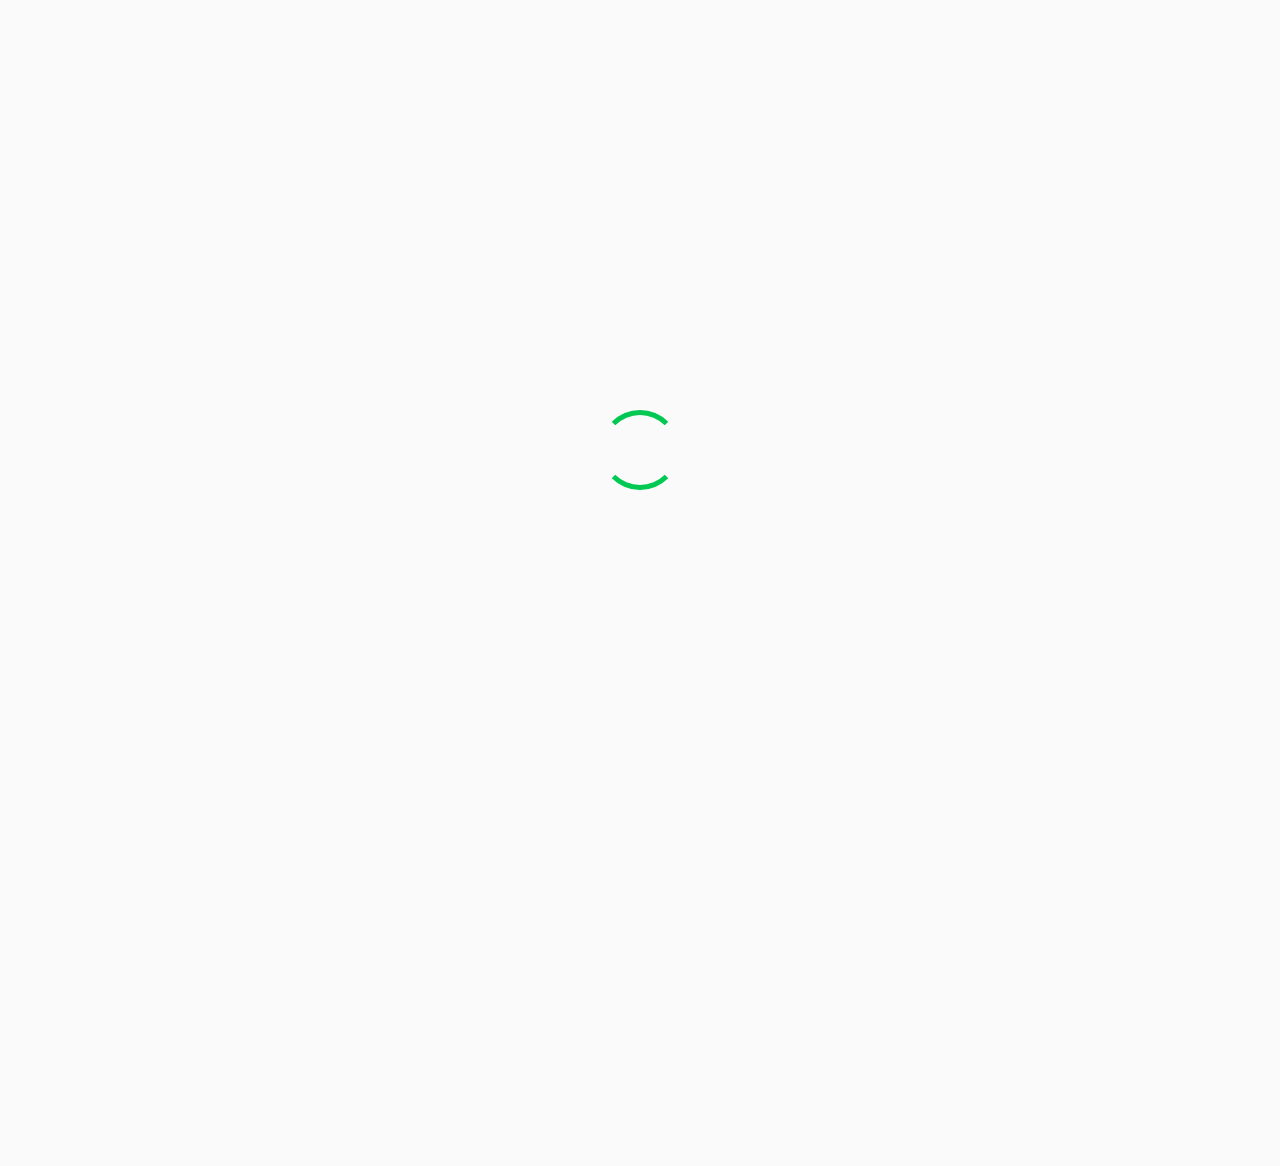
<file: pricing.html>
<!DOCTYPE html>
<html lang="en">
  <head>
    <meta charset="UTF-8" />
    <meta name="viewport" content="width=device-width, initial-scale=1.0" />
    <meta
      name="description"
      content="Designed and developed by Universal, Abdulhayev Nuriddin"
    />
    <meta name="author" content="Universal, Abdulhayev Nuriddin" />
    <title>Designed by Universal</title>
    <link rel="shortcut icon" href="./images/favicon.svg" type="image/x-icon" />
    <link rel="stylesheet" href="./css/main.css" />
    <!-- <link rel="stylesheet" href="./bootstrap/css/bootstrap.min.css" /> -->
    <link
      rel="stylesheet"
      href="https://cdnjs.cloudflare.com/ajax/libs/font-awesome/6.7.2/css/all.min.css"
    />
  </head>
  <body>
    <div id="loader"></div>
    <div id="scrollProgressBar"></div>
    <button id="themeToggle" aria-label="Switch theme" class="hidden-content">
      <img src="./images/moon.png" alt="Toggle Theme" id="themeIcon" />
    </button>
    <header class="header hidden-content">
      <div class="header__cnt cnt">
        <a href="./index.html" class="header__banner">
          <img src="./images/logo.svg" alt="logo" class="header__logo" />
          <h1 class="header__title">Marico</h1>
        </a>
        <nav class="header__nav" aria-label="Main Navigation">
          <ul class="header__list">
            <li class="header__item header__item--has-dropdown">
              <a
                href="#"
                class="header__link"
                aria-haspopup="true"
                aria-expanded="false"
              >
                Use Cases
                <i class="fa-solid fa-chevron-down header__icon"></i>
              </a>
              <ul class="header__dropdown">
                <li class="header__dropdown-item">
                  <a href="./about.html" class="header__dropdown-link">About</a>
                </li>
                <li class="header__dropdown-item">
                  <a href="#" class="header__dropdown-link">Pricing</a>
                </li>
                <li class="header__dropdown-item">
                  <a href="./blog.html" class="header__dropdown-link">Blog</a>
                </li>
              </ul>
            </li>
            <li class="header__item">
              <a href="./about.html" class="header__link">About</a>
            </li>
            <li class="header__item">
              <a href="#" class="header__link">Pricing</a>
            </li>
            <li class="header__item">
              <a href="./blog.html" class="header__link">Blog</a>
            </li>
          </ul>
        </nav>
        <div class="header__auth">
          <button
            class="header__login"
            onclick="window.location.href='auth.html?form=login'"
          >
            Login
          </button>
          <button
            class="header__register"
            onclick="window.location.href='auth.html?form=register'"
          >
            Sign Up
          </button>
        </div>
      </div>
    </header>
    <main class="main hidden-content">
      <section class="pricing">
        <div class="cnt pricing__cnt"></div>
      </section>
      <section class="start">
        <div class="cnt start__cnt">
          <img src="./images/logo.svg" alt="logo" class="start__img" />
          <h2 class="start__title">Get Started Now</h2>
          <p class="start__txt">Setup is easy and takes under 5 minutes.</p>
          <button class="hero__btn start__btn">Get Started Now</button>
          <div class="hero__bottom">
            <span class="hero__pulse"></span>
            <p class="hero__txt start__text">
              <b>1000+</b> creators have already started
            </p>
          </div>
        </div>
      </section>
    </main>
    <footer class="footer hidden-content">
      <div class="cnt footer__cnt">
        <div class="footer__left">
          <div class="footer__banner">
            <img src="./images/banner.svg" alt="logo" class="footer__logo" />
            <h2 class="footer__title">Marico</h2>
          </div>
          <a href="mailto:info@marico.co" class="footer__link">
            info@marico.co
          </a>
        </div>
        <ul class="footer__list">
          <li class="footer__items">
            <a href="./about.html" class="footer__links">About</a>
          </li>
          <li class="footer__items">
            <a href="#" class="footer__links">Pricing</a>
          </li>
          <li class="footer__items">
            <a href="./blog.html" class="footer__links">Blog</a>
          </li>
          <li class="footer__items">
            <a href="auth.html?form=login" class="footer__links">Login</a>
          </li>
          <li class="footer__items">
            <a href="auth.html?form=register" class="footer__links">Sign in</a>
          </li>
        </ul>
      </div>
    </footer>
    <script src="./js/main.js"></script>
  </body>
</html>
</file>
<file: css/main.css>
@import url("https://fonts.googleapis.com/css2?family=Poppins:ital,wght@0,100;0,200;0,300;0,400;0,500;0,600;0,700;0,800;0,900;1,100;1,200;1,300;1,400;1,500;1,600;1,700;1,800;1,900&display=swap");
body {
  font-family: "Poppins", sans-serif !important;
}

:root {
  --white: #FAFAFA;
  --black: #121212;
  --primary-color: #00C853;
}

.dark {
  --white: #121212;
  --black: #FAFAFA;
}

*,
*::before,
*::after {
  margin: 0;
  padding: 0;
  box-sizing: border-box;
  -webkit-tap-highlight-color: transparent;
}

html {
  scroll-behavior: smooth;
}

body {
  background-color: var(--white);
  color: var(--black);
  transition: background-color 0.5s ease, color 0.5s ease;
}

a {
  text-decoration: none;
  color: var(--black);
}

a,
button,
summary {
  cursor: pointer;
}

input,
textarea,
select,
button,
label,
summary {
  border: none;
  outline: none;
  background: none;
}

ul,
ol {
  list-style: none;
}

img {
  max-width: 100%;
  height: auto;
  display: inline-block;
}

.cnt {
  margin: 0 auto;
  padding: 0 20px;
  max-width: 1640px;
  width: 100%;
}

.current {
  color: #3C82F4 !important;
}

@media only screen and (max-width: 768px) {
  .cnt {
    max-width: 668px;
    padding: 0 15px;
  }
}
@media only screen and (max-width: 480px) {
  .cnt {
    max-width: 380px;
    padding: 0 10px;
  }
}
#scrollProgressBar {
  position: fixed;
  top: 0;
  left: 0;
  height: 9px;
  background-color: var(--primary-color);
  z-index: 9998;
  width: 0;
}

.hidden-content {
  opacity: 0;
  transition: opacity 1s ease;
}

.hidden-content.show {
  opacity: 1;
}

#loader {
  width: 80px;
  height: 80px;
  border: 5px solid transparent;
  border-top: 5px solid var(--primary-color);
  border-bottom: 5px solid var(--primary-color);
  border-radius: 50%;
  animation: spin 1s linear infinite;
  position: fixed;
  top: 50%;
  left: 50%;
  transform: translate(-50%, -50%);
  z-index: 9999;
  opacity: 1;
  transition: opacity 1s ease;
}

#loader.hidden {
  opacity: 0;
  pointer-events: none;
}

@keyframes spin {
  0% {
    transform: translate(-50%, -50%) rotate(0deg);
  }
  100% {
    transform: translate(-50%, -50%) rotate(360deg);
  }
}
#themeToggle {
  position: fixed;
  top: 150px;
  right: 30px;
  z-index: 9998;
}
#themeToggle img {
  width: 40px;
  height: 40px;
  border-radius: 50%;
  box-shadow: 0 0 20px var(--black);
}

.header {
  top: 0;
  left: 0;
  right: 0;
  position: fixed;
  z-index: 999;
  background: var(--white);
  height: 150px;
  display: grid;
  place-items: center;
  transition: all 0.5s ease;
}
.header__cnt {
  display: flex;
  align-items: center;
  justify-content: space-between;
  height: 60px;
}
.header__banner {
  display: flex;
  align-items: center;
  transition: all 300ms ease;
}
.header__banner:hover {
  opacity: 0.75;
}
.header__banner:active {
  opacity: 0.5;
  transform: scale(0.95);
}
.header__title {
  font-weight: 800;
  font-size: 37px;
  line-height: 56px;
  color: var(--black);
  margin-left: 17px;
}
.header__list {
  display: flex;
  align-items: center;
}
.header__item {
  position: relative;
}
.header__item:not(:last-child) {
  margin-right: 39px;
}
.header__item--has-dropdown:hover .header__dropdown {
  opacity: 1;
  visibility: visible;
  transform: translateY(0);
}
.header__item:hover .header__icon {
  transform: rotate(180deg);
}
.header__link {
  display: flex;
  align-items: center;
  gap: 9px;
  font-weight: 500;
  font-size: 20px;
  line-height: 30px;
  color: var(--black);
  transition: all 300ms ease;
}
.header__link:hover {
  color: #3C82F4;
}
.header__icon {
  font-size: 15px;
  transition: transform 0.3s ease;
}
.header__dropdown {
  position: absolute;
  top: 35px;
  left: -15px;
  background: var(--white);
  border-radius: 5px;
  padding: 10px 0;
  min-width: 150px;
  opacity: 0;
  visibility: hidden;
  transform: translateY(-10px);
  transition: all 0.3s ease;
  box-shadow: 0 0 15px var(--black);
  z-index: 1000;
}
.header__dropdown-link {
  display: block;
  color: var(--black);
  padding: 8px 15px;
  font-size: 16px;
  transition: all 0.3s ease;
}
.header__dropdown-link:hover {
  background-color: var(--white);
  color: #3C82F4;
}
.header__auth {
  display: flex;
  align-items: center;
}
.header__login {
  font-weight: 500;
  font-size: 20px;
  line-height: 30px;
  color: var(--black);
  margin-right: 24px;
  transition: all 0.3s ease;
}
.header__login:hover {
  color: #3C82F4;
}
.header__register {
  font-weight: 500;
  font-size: 20px;
  line-height: 30px;
  color: #fafafa;
  padding: 12px 21px;
  background-color: #3C82F4;
  border-radius: 8px;
  transition: all 0.3s ease;
}
.header__register:hover {
  transform: scale(1.05);
}
.header__register:active {
  transform: scale(0.95);
}

.hero {
  margin-top: 150px;
}
.hero__cnt {
  display: grid;
  place-items: center;
  height: 85vh;
}
.hero__title {
  font-weight: 700;
  font-size: 112px;
  color: var(--black);
  text-align: center;
}
.hero__span {
  background: linear-gradient(90deg, #FE6783 1.9%, #FFBF84 97.1%);
  -webkit-background-clip: text;
          background-clip: text;
  color: transparent;
}
.hero__subtitle {
  font-weight: 500;
  font-size: 40px;
  line-height: 60px;
  text-align: center;
  max-width: 694px;
  width: 100%;
}
.hero__btns {
  display: flex;
  align-items: center;
  gap: 26px;
}
.hero__btn {
  font-weight: 500;
  font-size: 20px;
  line-height: 30px;
  color: #fafafa;
  padding: 23px 75px;
  background-color: #3C82F4;
  border-radius: 8px;
  transition: all 300ms ease;
}
.hero__btn:hover {
  transform: scale(1.05);
}
.hero__btn:active {
  transform: scale(0.95);
}
.hero__btn2 {
  font-weight: 500;
  font-size: 20px;
  line-height: 30px;
  color: var(--black);
  border: 1px solid var(--black);
  padding: 24px 90px;
  border-radius: 8px;
  transition: all 300ms ease;
}
.hero__btn2:hover {
  transform: scale(1.05);
}
.hero__btn2:active {
  transform: scale(0.95);
}
.hero__bottom {
  display: flex;
  align-items: center;
  gap: 15px;
}
.hero__txt {
  font-weight: 400;
  font-size: 25px;
  line-height: 100%;
}
.hero__pulse {
  background-color: #0FC65C;
  border-radius: 50%;
  width: 15px;
  height: 15px;
  transition: all 0.3s ease;
  animation: pulse 3s ease infinite;
}
@keyframes pulse {
  0% {
    transform: scale(1);
  }
  50% {
    transform: scale(2);
  }
  100% {
    transform: scale(1);
  }
}

.why {
  margin-top: 150px;
}
.why__title {
  font-weight: 600;
  font-size: 75px;
  line-height: 112px;
  text-align: center;
}
.why__content {
  display: flex;
  align-items: center;
  justify-content: space-between;
  margin-top: 64px;
}
.why__card {
  max-width: 443px;
  width: 100%;
  text-align: center;
}
.why__card__title {
  font-weight: 600;
  font-size: 35px;
  line-height: 52px;
}
.why__card__txt {
  font-weight: 400;
  font-size: 22px;
  line-height: 33px;
}

.step1 {
  margin-top: 162px;
  margin-bottom: 182px;
}
.step1__cnt {
  display: grid;
  place-items: center;
}
.step1__subtitle {
  font-weight: 600;
  font-size: 25px;
  line-height: 38px;
  color: #3C82F4;
  text-align: center;
}
.step1__title {
  font-weight: 600;
  font-size: 75px;
  line-height: 112px;
  text-align: center;
}
.step1__txt {
  font-weight: 400;
  font-size: 30px;
  line-height: 45px;
  text-align: center;
  max-width: 929px;
  width: 100%;
}
.step1__link {
  font-weight: 600;
  font-size: 20px;
  line-height: 30px;
  border: 1px solid var(--black);
  color: var(--black);
  padding: 24px 38px;
  border-radius: 8px;
  margin-top: 34px;
  transition: all 0.3s ease;
}
.step1__link:hover {
  transform: scale(1.05);
}
.step1__link:active {
  transform: scale(0.95);
}
.step1__content {
  display: flex;
  align-items: center;
  justify-content: space-between;
  position: relative;
  margin-top: 182px;
}
.step1__img {
  position: absolute;
  left: 820px;
}
.step1__right {
  opacity: 0;
  width: 820px;
  height: 715px;
}
.step1__heading {
  font-weight: 500;
  font-size: 30px;
  line-height: 45px;
}
.step1__subheading {
  font-weight: 600;
  font-size: 75px;
  line-height: 112px;
}
.step1__text {
  font-weight: 400;
  font-size: 23px;
  line-height: 34px;
}
.step1__span {
  color: #3C82F4;
}
.step1__list {
  counter-reset: item;
  margin-top: 27px;
  margin-bottom: 66px;
}
.step1__items {
  position: relative;
  padding-left: 2.5rem;
  counter-increment: item;
}
.step1__items::before {
  content: counter(item);
  position: absolute;
  left: 0;
  top: 0.1rem;
  width: 1.8rem;
  height: 1.8rem;
  background-color: #2D2D2D;
  color: #FAFAFA;
  font-weight: bold;
  font-size: 1rem;
  border-radius: 50%;
  display: flex;
  align-items: center;
  justify-content: center;
}
.step1__btn {
  padding: 18px 22px;
}
.step1__btn2 {
  padding: 18px 37px;
}

.step2 {
  margin-top: 71px;
  margin-bottom: 189px;
}
.step2__cnt {
  display: grid;
  place-items: center;
}
.step2__subtitle {
  font-weight: 600;
  font-size: 25px;
  line-height: 38px;
  color: #3C82F4;
}
.step2__title {
  font-weight: 600;
  font-size: 75px;
  line-height: 112px;
}
.step2__txt {
  font-weight: 400;
  font-size: 30px;
  line-height: 45px;
  text-align: center;
  max-width: 886px;
  width: 100%;
}
.step2__content {
  display: flex;
  align-items: center;
  justify-content: space-between;
  margin-top: 176px;
  margin-bottom: 49px;
  width: 100%;
  max-width: 100%;
}
.step2__box {
  max-width: 854px;
  height: 666px;
  width: 100%;
  padding: 33px 45px;
}
.step2__box__txt {
  font-weight: 400;
  font-size: 30px;
  line-height: 45px;
  color: #0FC65C;
}
.step2__box__title {
  font-weight: 700;
  font-size: 80px;
  line-height: 93px;
  color: #919191;
}
.step2__box__span {
  color: var(--black);
  display: block;
}

.experts {
  display: grid;
  place-items: center;
}
.experts__title {
  font-weight: 600;
  font-size: 75px;
  line-height: 112px;
  text-align: center;
  margin-bottom: 52px;
}

.help {
  margin-top: 186px;
  margin-bottom: 188px;
  position: relative;
}
.help__title {
  position: absolute;
  top: 40%;
  left: 15%;
  font-weight: 600;
  font-size: 70px;
  line-height: 105px;
  text-align: center;
  max-width: 1236px;
  width: 100%;
}

.start__cnt {
  display: grid;
  place-items: center;
  gap: 25px;
}
.start__img {
  width: 165px;
  height: 155px;
}
.start__title {
  font-weight: 700;
  font-size: 100px;
  line-height: 150px;
}
.start__txt {
  font-weight: 400;
  font-size: 43px;
  line-height: 64px;
}
.start__btn {
  padding: 29px 112px;
}
.start__text {
  font-weight: 400;
  font-size: 38px;
  line-height: 100%;
}

.footer {
  margin-top: 183px;
  margin-bottom: 96px;
}
.footer__cnt {
  display: flex;
  align-items: center;
  justify-content: space-between;
}
.footer__banner {
  display: flex;
  align-items: center;
  gap: 24px;
}
.footer__link {
  font-weight: 400;
  font-size: 27px;
  line-height: 40px;
  color: var(--black);
}
.footer__title {
  font-weight: 800;
  font-size: 42px;
  line-height: 63px;
}
.footer__list {
  display: flex;
  align-items: center;
}
.footer__items:not(:last-child) {
  margin-right: 46px;
}
.footer__links {
  font-weight: 500;
  font-size: 28px;
  line-height: 42px;
  color: var(--black);
  transition: all 300ms ease;
}
.footer__links:hover {
  color: #3C82F4;
}

.blog {
  margin-top: 150px;
}
.blog__title {
  font-weight: 600;
  font-size: 120px;
  line-height: 180px;
  text-align: center;
}
.blog__txt {
  font-weight: 400;
  font-size: 30px;
  line-height: 45px;
  text-align: center;
}
.blog__cards {
  display: grid;
  grid-template-columns: repeat(3, 1fr);
  gap: 33px;
  margin-top: 130px;
}
.blog__card {
  padding: 36px 33px;
  height: 244px;
  border: 2px solid var(--black);
  border-radius: 8px;
  transition: all 0.3s ease;
}
.blog__card__title {
  font-weight: 600;
  font-size: 30px;
  line-height: 45px;
}
.blog__card__txt {
  font-weight: 400;
  font-size: 23px;
  line-height: 34px;
}
.blog__card:hover {
  transform: scale(1.05) translateY(-5px);
}

.pricing {
  margin-top: 150px;
  margin-bottom: 189px;
}
.pricing__title {
  font-weight: 600;
  font-size: 75px;
  line-height: 112px;
  text-align: center;
}
.pricing__cards {
  display: flex;
  align-items: center;
  justify-content: space-between;
  margin-top: 123px;
}
.pricing__card {
  max-width: 496px;
  width: 100%;
  height: 989px;
  padding: 38px 35px;
  border: 2px solid var(--black);
  border-radius: 8px;
  transition: all 0.3s ease;
  display: flex;
  flex-direction: column;
  justify-content: space-between;
}
.pricing__card:hover {
  box-shadow: 0 0 20px var(--black);
}
.pricing__card:last-child {
  background-color: #3C82F4;
  color: #fafafa;
  border: none;
}
.pricing__card:last-child .pricing__card__btn {
  border: 2px solid #fafafa;
  background-color: #fafafa;
  color: #3C82F4;
}
.pricing__card:last-child .pricing__card__btn:hover {
  background-color: #3C82F4;
  color: #fafafa;
}
.pricing__card__subheading {
  font-weight: 600;
  font-size: 50px;
  line-height: 75px;
}
.pricing__card__txt {
  font-weight: 400;
  font-size: 28px;
  line-height: 42px;
}
.pricing__card__heading {
  font-weight: 700;
  font-size: 69px;
  line-height: 104px;
}
.pricing__card__subtitle {
  font-weight: 700;
  font-size: 27px;
  line-height: 40px;
}
.pricing__card__subtxt {
  font-weight: 400;
  font-size: 28px;
  line-height: 42px;
}
.pricing__card__text {
  font-weight: 400;
  font-size: 24px;
  line-height: 36px;
  text-align: center;
}
.pricing__card__list {
  display: grid;
  gap: 20px;
}
.pricing__card__bold {
  font-weight: 600;
  font-size: 28px;
  line-height: 42px;
}
.pricing__card__subtext {
  font-weight: 400;
  font-size: 24px;
  line-height: 36px;
}
.pricing__card__btn {
  padding: 32px 0;
  width: 100%;
  font-weight: 500;
  font-size: 27px;
  line-height: 40px;
  color: var(--black);
  border: 2px solid #3C82F4;
  border-radius: 8px;
  transition: all 0.3s ease;
}
.pricing__card__btn:hover {
  background-color: #3C82F4;
}
.pricing__card__btn:active {
  transform: scale(0.95);
}
.pricing__card__span {
  font-weight: 400;
  font-size: 26px;
  line-height: 39px;
}
.pricing__card__underline {
  font-weight: 400;
  font-size: 28px;
  line-height: 42px;
}

.about {
  margin-top: 150px;
  margin-bottom: 188px;
}
.about__cnt {
  display: grid;
  place-items: center;
}
.about__top {
  display: flex;
  align-items: center;
  gap: 25px;
}
.about__banner {
  font-weight: 800;
  font-size: 62px;
  line-height: 93px;
}
.about__middle {
  margin-top: 48px;
  margin-bottom: 186px;
  text-align: center;
  display: grid;
  place-items: center;
}
.about__subheading {
  font-weight: 600;
  font-size: 25px;
  line-height: 38px;
  text-align: center;
  color: #3C82F4;
}
.about__heading {
  font-weight: 600;
  font-size: 75px;
  line-height: 112px;
  letter-spacing: 0px;
  width: 938px;
}
.about__txt {
  font-weight: 400;
  font-size: 30px;
  line-height: 45px;
  width: 994px;
}
.about__text {
  font-weight: 400;
  font-size: 28px;
  line-height: 42px;
  max-width: 1149px;
  width: 100%;
}
.about__text:not(:first-child) {
  margin-top: 50px;
}
.about__signature {
  display: block;
  margin-top: 54px;
  font-weight: 600;
  font-size: 28px;
  line-height: 42px;
}
.about__hr {
  width: 100%;
  height: 2px;
  background-color: var(--black);
  margin-top: 56px;
}

.group {
  margin-bottom: 188px;
}
.group__subheading {
  font-weight: 600;
  font-size: 25px;
  line-height: 38px;
  text-align: center;
  color: #3C82F4;
}
.group__heading {
  font-weight: 600;
  font-size: 75px;
  line-height: 112px;
  text-align: center;
}
.group__cards {
  display: flex;
  align-items: center;
  justify-content: space-around;
  margin-top: 59px;
}
.group__card {
  display: grid;
  place-items: center;
  gap: 10px;
}
.group__link {
  transition: all 0.3s ease;
}
.group__link:hover {
  color: #3C82F4;
}
.group__link:hover .group__icon {
  transition: all 0.3s ease;
  transform: translate(3px, -3px);
}/*# sourceMappingURL=main.css.map */
</file>
